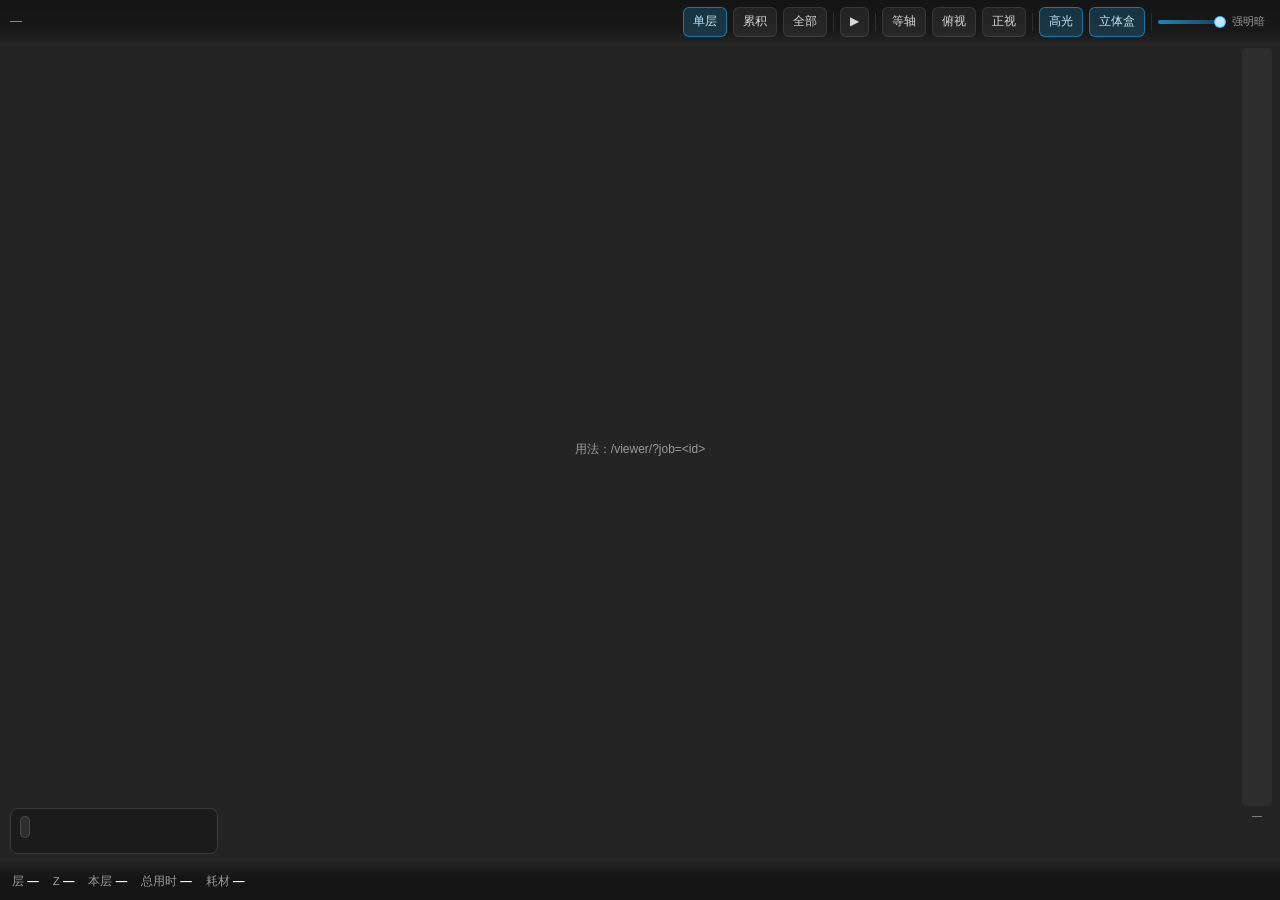
<file: slicer-node/viewer/index.html>
<!doctype html>
<html lang="zh">
<head>
<meta charset="utf-8">
<meta name="viewport" content="width=device-width,initial-scale=1,viewport-fit=cover">
<title>Voron · 预览</title>
<link rel="icon" href="data:image/svg+xml,%3Csvg xmlns='http://www.w3.org/2000/svg' viewBox='0 0 32 32'%3E%3Crect width='32' height='32' rx='7' fill='%23242424'/%3E%3Cpath d='M8 22h16M8 16h16M8 10h16' stroke='%23ff7d38' stroke-width='3'/%3E%3C/svg%3E">
<style>
  :root {
    color-scheme: dark;
    --bg: #242424;
    --panel: rgba(28, 28, 28, .92);
    --line: #3a3a3a;
    --text: #e6e6e6;
    --dim: #9a9a9a;
    --accent: #23a9f2;
  }
  * { box-sizing: border-box; -webkit-tap-highlight-color: transparent; }
  html, body {
    margin: 0; height: 100%; overflow: hidden; background: var(--bg);
    color: var(--text); -webkit-user-select: none; user-select: none;
    font: 12px/1.45 -apple-system, BlinkMacSystemFont, "PingFang SC",
          "Noto Sans CJK SC", "Segoe UI", sans-serif;
    touch-action: none;
  }
  canvas#gl { display: block; width: 100%; height: 100%; }

  /* ---------- 顶栏 ---------- */
  #topbar {
    position: fixed; top: 0; left: 0; right: 0; height: 44px;
    display: flex; align-items: center; gap: 6px; padding: 0 10px;
    background: linear-gradient(rgba(20,20,20,.96), rgba(20,20,20,.72) 70%, transparent);
    z-index: 10;
  }
  #title { font-size: 12px; color: var(--dim); margin-right: auto;
    white-space: nowrap; overflow: hidden; text-overflow: ellipsis; }
  .btn {
    background: rgba(255,255,255,.06); border: 1px solid rgba(255,255,255,.09);
    color: #d8d8d8; border-radius: 6px; padding: 5px 9px; font: inherit;
    cursor: pointer; white-space: nowrap; transition: background .12s;
  }
  .btn:active { background: rgba(255,255,255,.14); }
  .btn.on { background: rgba(35,169,242,.20); border-color: rgba(35,169,242,.55);
    color: #bfe6ff; }
  .sep { width: 1px; height: 18px; background: rgba(255,255,255,.10); }
  /* 明暗三档滑杆 */
  #shade {
    -webkit-appearance: none; appearance: none; width: 68px; height: 18px;
    background: transparent; margin: 0; cursor: pointer;
  }
  #shade::-webkit-slider-runnable-track {
    height: 4px; border-radius: 2px;
    background: linear-gradient(90deg, rgba(35,169,242,.75), rgba(35,169,242,.25));
  }
  #shade::-webkit-slider-thumb {
    -webkit-appearance: none; width: 12px; height: 12px; margin-top: -4px;
    border-radius: 50%; background: #bfe6ff; border: 1px solid rgba(35,169,242,.8);
  }
  #shade::-moz-range-track {
    height: 4px; border-radius: 2px;
    background: linear-gradient(90deg, rgba(35,169,242,.75), rgba(35,169,242,.25));
  }
  #shade::-moz-range-thumb {
    width: 11px; height: 11px; border-radius: 50%; background: #bfe6ff;
    border: 1px solid rgba(35,169,242,.8);
  }
  #shadetag { font-size: 10.5px; color: var(--dim); min-width: 38px; }
  @media (max-width: 460px) { #shade { width: 52px; } #shadetag { display: none; } }

  /* ---------- 右侧层滑块 ---------- */
  #layercol {
    position: fixed; top: 48px; bottom: 74px; right: 0; width: 46px;
    z-index: 9; display: flex; flex-direction: column; align-items: center;
    touch-action: none;
  }
  #layercol canvas { width: 30px; flex: 1; border-radius: 4px;
    background: rgba(255,255,255,.045); cursor: ns-resize; }
  #layerz { font-size: 10px; color: var(--dim); padding: 3px 0; font-variant-numeric: tabular-nums; }

  /* ---------- 图例 ---------- */
  #legend {
    position: fixed; left: 10px; bottom: 46px; z-index: 9; min-width: 208px;
    background: var(--panel); border: 1px solid var(--line); border-radius: 8px;
    padding: 7px 9px 6px; backdrop-filter: blur(8px); font-size: 11px;
  }
  #legend .lg-head { display: flex; align-items: center; gap: 6px;
    color: var(--dim); margin-bottom: 5px; cursor: pointer; font-size: 10.5px;
    letter-spacing: .04em; }
  #legend .lg-head b { color: var(--text); font-weight: 500; letter-spacing: 0; }
  #legend table { border-collapse: collapse; width: 100%; font-variant-numeric: tabular-nums; }
  #legend td { padding: 1.5px 0; white-space: nowrap; }
  #legend td.n { text-align: right; color: var(--dim); padding-left: 10px; }
  #legend tr.row { cursor: pointer; }
  #legend tr.row.off { opacity: .32; }
  #legend tr.row.off .sw span { opacity: .3; }
  #legend .sw { display: inline-block; width: 9px; height: 9px; border-radius: 2px;
    margin-right: 6px; vertical-align: -1px; }
  #legend.collapsed table { display: none; }
  /* 着色依据选择器 */
  #scheme {
    background: rgba(255,255,255,.08); color: #e8e8e8;
    border: 1px solid rgba(255,255,255,.14); border-radius: 5px;
    font: inherit; font-size: 11px; padding: 2px 4px; max-width: 132px;
    -webkit-appearance: none; appearance: none;
  }
  #scheme:focus { outline: 1px solid rgba(35,169,242,.6); }
  /* 连续量的渐变色带（竖条，跟 OrcaSlicer 的图例一样） */
  #lgbar { display: none; gap: 8px; align-items: stretch; padding: 2px 0 1px; }
  #lgbar.on { display: flex; }
  #lgbar .ramp { width: 14px; height: 86px; border-radius: 3px;
    border: 1px solid rgba(255,255,255,.12); }
  #lgbar .ticks { display: flex; flex-direction: column; justify-content: space-between;
    height: 86px; font-size: 10px; color: var(--dim);
    font-variant-numeric: tabular-nums; line-height: 1.1; }
  #lgbar .ticks em { color: var(--text); font-style: normal; }
  #lgbar .note { font-size: 10px; color: var(--dim); line-height: 1.5; max-width: 132px; }
  #lgnote { font-size: 9.5px; color: var(--dim); line-height: 1.45; margin-top: 4px;
    max-width: 210px; }

  /* ---------- 底栏 ---------- */
  #bottombar {
    position: fixed; left: 0; right: 0; bottom: 0; height: 38px; z-index: 9;
    display: flex; align-items: center; gap: 14px; padding: 0 12px;
    background: linear-gradient(transparent, rgba(20,20,20,.94) 40%);
    font-variant-numeric: tabular-nums; color: #cfcfcf; font-size: 11.5px;
    overflow: hidden; white-space: nowrap;
  }
  #bottombar b { color: #fff; font-weight: 600; }
  #bottombar .k { color: var(--dim); }

  #hint {
    position: fixed; left: 50%; top: 50%; transform: translate(-50%,-50%);
    text-align: center; color: var(--dim); font-size: 12px; line-height: 1.8;
    z-index: 20; pointer-events: none;
  }
  #hint input { pointer-events: auto; }
  #toast {
    position: fixed; left: 50%; bottom: 52px; transform: translateX(-50%);
    background: rgba(200,60,60,.92); color: #fff; padding: 7px 12px;
    border-radius: 7px; font-size: 12px; opacity: 0; transition: opacity .25s;
    z-index: 30; pointer-events: none; max-width: 80%;
  }
  #toast.show { opacity: 1; }
  @media (max-width: 460px) {
    #legend { min-width: 176px; font-size: 10.5px; }
    #bottombar { gap: 10px; font-size: 10.5px; }
    #title { display: none; }
  }
</style>
</head>
<body>
<canvas id="gl"></canvas>

<div id="topbar">
  <span id="title">—</span>
  <button class="btn on" data-mode="single">单层</button>
  <button class="btn" data-mode="accum">累积</button>
  <button class="btn" data-mode="all">全部</button>
  <span class="sep"></span>
  <button class="btn" id="play">▶</button>
  <span class="sep"></span>
  <button class="btn" data-view="iso">等轴</button>
  <button class="btn" data-view="top">俯视</button>
  <button class="btn" data-view="front">正视</button>
  <span class="sep"></span>
  <button class="btn on" id="btn3d" title="高光开关">高光</button>
  <button class="btn" id="btneng" title="渲染引擎：立体盒 / 兼容模式（显示异常时切换）">立体盒</button>
  <span class="sep"></span>
  <input id="shade" type="range" min="0" max="2" step="1" value="1"
         title="明暗强度：平涂 / 标准 / 强明暗">
  <span id="shadetag">标准</span>
</div>

<div id="layercol">
  <canvas id="layerslider"></canvas>
  <div id="layerz">—</div>
</div>

<div id="legend">
  <div class="lg-head" id="lghead">
    <select id="scheme" title="着色依据"></select>
    <span id="lgsum" style="margin-left:auto"></span></div>
  <table id="lgtbl"></table>
  <div id="lgbar"></div>
  <div id="lgnote"></div>
</div>

<div id="bottombar">
  <span><span class="k">层</span> <b id="bLayer">—</b></span>
  <span><span class="k">Z</span> <b id="bZ">—</b></span>
  <span><span class="k">本层</span> <b id="bLT">—</b></span>
  <span><span class="k">总用时</span> <b id="bT">—</b></span>
  <span><span class="k">耗材</span> <b id="bF">—</b></span>
</div>

<div id="hint">等待任务…</div>
<div id="toast"></div>

<script>
"use strict";

/* ========================================================================
   配色：直接取自 OrcaSlicer（libvgcode DEFAULT_EXTRUSION_ROLES_COLORS）
   ======================================================================== */
/* 逐项取自 libvgcode ViewerImpl.cpp 的 DEFAULT_EXTRUSION_ROLES_COLORS。
   之前 15 项里有 7 项和官方不一致（悬垂墙、底面、内部桥接、支撑界面、
   缝隙填充、裙边、自定义），这次全部对齐 —— 预览里同一种走线类型
   会和 OrcaSlicer 里看到的是同一个颜色。 */
const ROLE_COLORS = [
  [255, 125, 56],   // 0  外墙     ExternalPerimeter
  [255, 230, 77],   // 1  内墙     Perimeter
  [31, 31, 255],    // 2  悬垂墙   OverhangPerimeter
  [176, 48, 41],    // 3  稀疏填充 InternalInfill
  [150, 84, 204],   // 4  实心填充 SolidInfill
  [240, 64, 64],    // 5  顶面     TopSolidInfill
  [102, 92, 199],   // 6  底面     BottomSurface
  [77, 128, 186],   // 7  桥接     BridgeInfill
  [77, 128, 186],   // 8  内部桥接 InternalBridgeInfill（官方与桥接同色）
  [0, 255, 0],      // 9  支撑     SupportMaterial
  [0, 128, 0],      // 10 支撑界面 SupportMaterialInterface
  [255, 255, 255],  // 11 缝隙填充 GapFill
  [0, 135, 110],    // 12 裙边     Skirt
  [94, 209, 148],   // 13 自定义   Custom
  [230, 179, 179],  // 14 其他     None
];
const C_GRID = [58, 58, 58];
const C_BORDER = [96, 96, 96];
const C_AXIS_X = [176, 74, 74];
const C_AXIS_Y = [92, 152, 92];
const PALETTE = [...ROLE_COLORS, C_GRID, C_BORDER, C_AXIS_X, C_AXIS_Y];
const T_GRID = 15, T_BORDER = 16, T_AXX = 17, T_AXY = 18;

/* 属性着色：分类（≤6 个取值）用离散色，连续值用光谱渐变 */
const CAT_COLORS = [
  [77, 128, 186], [255, 176, 56], [91, 200, 91], [220, 92, 140],
  [150, 84, 204], [72, 201, 201], [230, 222, 90], [192, 192, 192],
];
const RAMP_STOPS = [
  [49, 54, 149], [69, 117, 180], [116, 173, 209], [171, 217, 233],
  [224, 243, 248], [255, 255, 191], [254, 224, 144], [253, 174, 97],
  [244, 109, 67], [215, 48, 39], [165, 0, 38],
];
function rampColor(t) {
  t = Math.max(0, Math.min(1, t)) * (RAMP_STOPS.length - 1);
  const i = Math.min(RAMP_STOPS.length - 2, Math.floor(t));
  const f = t - i, a = RAMP_STOPS[i], b = RAMP_STOPS[i + 1];
  return [a[0] + (b[0] - a[0]) * f, a[1] + (b[1] - a[1]) * f, a[2] + (b[2] - a[2]) * f];
}
function rgbCss(c) { return `rgb(${Math.round(c[0])},${Math.round(c[1])},${Math.round(c[2])})`; }
/* 全模型只有一个取值时用的中性色（别和分类色撞车，否则会被误读成某一档） */
const FLAT_COLOR = [146, 164, 194];

/* 着色依据：k = index["attrs"] 里的列号 */
const SCHEMES = [
  { id: "type", label: "走线类型", kind: "type", note: "按 ;TYPE: 角色，点击图例可隐藏" },
  { id: "tool", label: "挤出机", k: 0, unit: "", fmt: v => "T" + v,
    note: "T0/T1 与 M104 T" },
  { id: "speed", label: "速度", k: 1, unit: "mm/s", fmt: v => v.toFixed(0),
    note: "逐段 G1 F ÷ 60：指令上限。机器实际跑多快看「实际速度」" },
  { id: "fan", label: "风扇", k: 2, unit: "%", fmt: v => v.toFixed(0),
    note: "M106 S ÷ 255" },
  { id: "temp", label: "喷嘴温度", k: 3, unit: "°C", fmt: v => v.toFixed(0),
    note: "M104/M109，缺省取耗材温度" },
  { id: "accel", label: "加速度", k: 4, unit: "mm/s²", fmt: v => v.toFixed(0),
    note: "M204 S / SET_VELOCITY_LIMIT ACCEL" },
  { id: "jerk", label: "抖动", k: 5, unit: "mm/s", fmt: v => v.toFixed(1),
    note: "M205 J / SQUARE_CORNER_VELOCITY" },
  { id: "vact", label: "实际速度", kind: "vact", unit: "mm/s", fmt: v => v.toFixed(0),
    note: "Klipper lookahead 回放：转角/折返降到 square_corner_velocity，长直段才冲到指令速度" },
  { id: "aeff", label: "实际加速度", kind: "aeff", unit: "mm/s²", fmt: v => v.toFixed(0),
    note: "|v₂²−v₁²| ÷ 2L：≈0 是匀速段，接近机器加速度说明这段正在加速/减速" },
];

const cv = document.getElementById("gl");
/* preserveDrawingBuffer 默认关闭（省显存、合成更快）。
   加 ?capture=1 打开它，专门给自动化测试用 —— 否则 headless 下
   readPixels / screenshot / toDataURL 只能读回全黑，无法验证渲染结果
   （踩过：draw call 明明发生了 482 次，读回来还是黑的）。 */
const CAPTURE = /(?:^|[?&])capture=1(?:&|$)/.test(location.search);
/* 强制走旧圆管路径（?nobox=1）：立体盒在某些设备上若出问题，
   这个开关能立刻验证是不是几何路径的锅，不必改代码重发版。 */
const NO_BOX = /(?:^|[?&])nobox=1(?:&|$)/.test(location.search);
const gl = cv.getContext("webgl2", { antialias: true, alpha: false,
  depth: true, powerPreference: "high-performance",
  preserveDrawingBuffer: CAPTURE });
const hintEl = document.getElementById("hint");
try { window.__glver = gl.getParameter(gl.VERSION); } catch (e) { window.__glver = "?"; }

/* ---------------------------------------------------------------- 矩阵 */
const M4 = {
  perspective(fovy, asp, n, f) {
    const t = 1 / Math.tan(fovy / 2), d = 1 / (n - f);
    return new Float32Array([t / asp, 0, 0, 0, 0, t, 0, 0, 0, 0, (f + n) * d, -1, 0, 0, 2 * f * n * d, 0]);
  },
  mul(a, b) {
    const o = new Float32Array(16);
    for (let i = 0; i < 4; i++) for (let j = 0; j < 4; j++) {
      let s = 0;
      for (let k = 0; k < 4; k++) s += a[k * 4 + j] * b[i * 4 + k];
      o[i * 4 + j] = s;
    }
    return o;
  },
  lookAt(eye, at, up) {
    let zx = eye[0] - at[0], zy = eye[1] - at[1], zz = eye[2] - at[2];
    let l = Math.hypot(zx, zy, zz) || 1; zx /= l; zy /= l; zz /= l;
    let xx = up[1] * zz - up[2] * zy, xy = up[2] * zx - up[0] * zz, xz = up[0] * zy - up[1] * zx;
    l = Math.hypot(xx, xy, xz) || 1; xx /= l; xy /= l; xz /= l;
    const yx = zy * xz - zz * xy, yy = zz * xx - zx * xz, yz = zx * xy - zy * xx;
    return new Float32Array([
      xx, yx, zx, 0, xy, yy, zy, 0, xz, yz, zz, 0,
      -(xx * eye[0] + xy * eye[1] + xz * eye[2]),
      -(yx * eye[0] + yy * eye[1] + yz * eye[2]),
      -(zx * eye[0] + zy * eye[1] + zz * eye[2]), 1]);
  }
};
/* ---------------------------------------------------------------- 着色器 */
/* 参考 OrcaSlicer 的 GCodeViewer 思路（src/slic3r/GUI/GCodeViewer.cpp）：
   1) 走线几何一次性上传成静态顶点缓冲，每一帧只改「画哪一段」，
      不做逐层 buffer 上传、不逐层重设 uniform —— 这是 Orca 预览流畅的根本；
   2) 每段的颜色（按类型的调色板 / 按速度等属性的渐变）在着色器里取，
      颜色是顶点属性而不是逐个 draw call 的 uniform；
   3) 预览是不透明的：层与层之间用配色区分，不用 alpha 混合。半透明 +
      深度写入会让同一面被叠加多次、绘制顺序一变颜色就变，这正是
      以前「透明度忽深忽浅 / 面闪」的来源；
   4) 层的可见性靠 z 判断（单层 / 累积 / 全部），不再是逐层 draw。

   与 Orca 的差别：本预览每段的数据来自服务端预先算好的定长记录
   （20 字节/段：x0 y0 x1 y1 | type | area | attr），所以整份文件就是
   一条可以直接当实例属性用的流，连 CPU 侧重组都不需要。 */

const FOVY = Math.PI / 5;         // 与 draw() 里的 perspective 保持一致
const BG = [0.141, 0.141, 0.141];
const WIDTH_SCALE = 1.15;         // 线宽 = 截面积/层高 × 该系数（搭接余量，防漏缝）
const LINE_MM = 0.45;             // 没有面积数据时的兜底线宽
/* 最细线宽（CSS 像素，半宽）。0.60 → 整条线 1.2 CSS px。
   以前这里写的是「设备像素」，但在 dpr=2 的手机上 0.6 设备像素半宽
   只有 0.6 CSS px，光栅器经常把远处的线直接漏掉 —— 用户看到的
   「远处走线宽度变 0」就是这个。现在按 CSS 像素给足 1.2 px，
   再乘 dpr 换成设备像素，任何屏幕上都不会细到消失。 */
const MIN_HALF_PX = 0.60;         // CSS 像素半宽 → 整线 1.2 CSS px
const MITER_LIMIT = 3.0;          // 斜接长度上限（单位 = 半线宽），再尖的角就削平
const JOINT_LEN_FRAC = 0.45;      // 角点沿段方向最多伸到段长的这个比例（>0.5 会翻领结）
const MAX_HALF_PX = 400.0;        // 基本不封顶：线宽必须跟着缩放走，放大才不会出现层间缝
const CAPS_MIN_PX = 4.5;          // 宽度够粗才画球冠端帽
/* 体积管的三角形预算按「当前视图真正要画的段数」算，不是整份文件的段数：
   单层/累积模式只看几层，几十万段的任务照样能用管；只有「全部」才是全量。 */
/* 设备能力系数：低端机（内存小 / 高 DPR）自动收紧预算，避免为了画质
   把帧率压垮。navigator.deviceMemory 拿不到时按中端（1.0）算。
   实测缩放过程里 caps 模式最多约 470 万顶点，中高端手机没问题，
   但 2GB 内存的机器需要早点退回 thin。 */
const DEVICE_FACTOR = (() => {
  let f = 1;
  const mem = +(navigator.deviceMemory || 0);
  if (mem && mem <= 2) f = 0.35;
  else if (mem && mem <= 3) f = 0.6;
  const dprNow = Math.min(devicePixelRatio || 1, 2);
  if (dprNow >= 2) f *= 0.8;          // 高 DPR 着色量翻倍
  return Math.max(0.25, Math.min(1, f));
})();
const CAPS_SEG_BUDGET = Math.round(200000 * DEVICE_FACTOR);   // caps 48 三角/段
const TUBE_SEG_BUDGET = Math.round(1600000 * DEVICE_FACTOR);  // thin 16 三角/段
/* 运行时可变预算（掉帧会自动收紧，见 noteFrameCost） */
let capBudget = CAPS_SEG_BUDGET, tubeBudget = TUBE_SEG_BUDGET;

const GLSL_HEAD = `#version 300 es
precision highp float;
precision highp sampler2D;

in vec2 aStart;       // 每段：起点 xy（实例属性）
in vec2 aEnd;         // 每段：终点 xy
in float aZ;          // 每段：所属层的高度 z
in float aType;       // 每段：走线类型 0..14
in float aArea;       // 每段：挤出截面积 / uAreaStep
in float aAttr;       // 每段：attrs 表行号（着色依据用）
in float aVact;       // 每段：Klipper 限速后的真实速度 ×100（mm/s）
in float aAeff;       // 每段：段内有效加速度 mm/s²

uniform mat4 uVP;
uniform vec2 uViewport;     // 半屏像素尺寸，用来把毫米换成像素
uniform float uProj;        // (H/2)/tan(fov/2)
uniform float uLayerH;      // 当前层高，把截面积换算成线宽
uniform float uAreaOn;      // 0 = 没有截面积数据（旧任务/底板）
uniform float uAreaStep;
uniform float uWidthScale;
uniform float uMinHalfPx;
uniform float uMaxHalfPx;
uniform vec3 uColors[20];   // 类型调色板（含底板网格用的几个）
uniform int uColorMode;     // 0 = 按类型, 1 = 属性表, 2 = 真实速度, 3 = 真实加速度
uniform sampler2D uRowColor;
uniform vec2 uVRange;       // 连续量（速度/加速度）的取值范围
uniform int uRowCount;      // uRowColor 的行数（渐变表）
uniform int uMode;          // 0 = 单层, 1 = 累积, 2 = 全部
uniform float uZCur;
uniform float uZBot;
uniform int uHiddenMask;    // 按类型隐藏的位掩码
uniform vec3 uBg;
uniform float uShade;       // 1 = 给屏幕线加横截面明暗（底板网格为 0）

out vec3 vColor;
out float vFade;

/* 层可见性 + 淡出。淡出是「向底色混合」而不是 alpha：
   结果与绘制顺序无关，重叠处不会叠加出深浅不一的斑块。 */
float layer_fade(float z) {
  float h = max(uLayerH, 0.04);
  if (uMode == 2) return 1.0;
  if (uMode == 1) {
    /* 累积模式：当前层以上的不画，往下的层层变暗。
       坑：停在最底层时 uZCur == uZBot，分母被 max(...,0.05) 夹成 0.05，
       分子又恒为 0 —— 整片走线只剩 0.22 的暗色，比单层模式还暗，
       看上去就是「切到累积反而更空了」。
       这里改成：跨度太小时直接给满亮度（只有一层时就是它本身最亮）。 */
    if (z > uZCur + 0.6 * h) return 0.0;
    float span = uZCur - uZBot;
    if (span < 0.05) return 1.0;
    return 0.22 + 0.78 * clamp((z - uZBot) / span, 0.0, 1.0);
  }
  float d = (uZCur - z) / h;          // 0 = 当前层，1 = 下一层
  if (d < -0.5) return 0.0;
  if (d <= 0.6) return 1.0;
  if (d > 2.4) return 0.0;            // 只留当前层 + 下面两层做参考
  return 1.0 - 0.30 * d;
}

bool type_hidden(float t) {
  int i = int(t + 0.5);
  return i >= 0 && i < 31 && ((uHiddenMask >> i) & 1) == 1;
}

vec3 seg_color(float t) {
  if (uColorMode == 2 || uColorMode == 3) {
    // 连续量：真实速度/加速度 → 渐变表的一行
    float v = (uColorMode == 2) ? aVact * 0.01 : aAeff;
    float k = (v - uVRange.x) / max(uVRange.y - uVRange.x, 1e-3);
    int row = int(clamp(k, 0.0, 1.0) * float(uRowCount - 1) + 0.5);
    return texelFetch(uRowColor, ivec2(row, 0), 0).rgb;
  }
  if (uColorMode == 1) return texelFetch(uRowColor, ivec2(int(aAttr + 0.5), 0), 0).rgb;
  return uColors[int(t + 0.5)];
}

/* 线宽 = 截面积 / 层高（× 搭接余量）。areaq 传 0 以外的值时用邻段的截面积，
   用来在拐点上和邻段「谈妥」一个共同线宽 —— 见 main() 里的 wStart / wEnd。 */
float width_of(float areaq) {
  return uAreaOn > 0.5
    ? clamp(areaq * uAreaStep / max(uLayerH, 0.02) * uWidthScale, 0.10, 1.60)
    : 0.45;
}

float line_width() { return width_of(aArea); }

`;

/* 屏幕空间粗线：每段一个实例化的四边形（6 顶点），近/远景都在用 */
const VS_FLAT = GLSL_HEAD + `
in vec2 aCorner;      // (沿线 0..1, 法向 -1..1)
/* 拐点角点偏移（mm，世界 XY）——CPU 侧算好，两侧共用同一个向量：
     aNbP = (上一拐点: side +1 的偏移 xy, side −1 的偏移 xy)
     aNbN = (下一拐点: 同上)
   全零 = 这个端点没有相邻段，退回方头端帽。

   为什么不在着色器里算斜接：斜接长度 = hw/cos(θ/2)，碎段（弧上 0.05~0.2 mm
   的锯齿）上它会超过段长本身，四边形翻成「领结」—— 就是用户看到的
   「端点两头交叉重叠」；要截断得知道两段的长度，而截断量必须两边一模一样，
   否则角点又错开半个线宽 —— 就是用户看到的「短线段断开」。
   放到 CPU 侧一次算清、两侧读到同一个向量，两个毛病一起消掉：
   角点在屏幕上是同一个点，没有缝，也没有画两遍的那块。 */
in vec4 aNbP;
in vec4 aNbN;
uniform float uJoin;  // 1 = 用上面的拐点偏移，0 = 一律方头端帽（底板网格）
out float vSide;
out float vEdgeK;     // 这段有多粗：太细就不做「中间亮两侧暗」，否则看着像断续的斑马纹

vec2 scr(vec4 c) { return c.xy / max(abs(c.w), 1e-4) * uViewport; }

void main() {
  float fade = layer_fade(aZ);
  vSide = aCorner.y;
  if (fade <= 0.0 || type_hidden(aType)) {   // 整段退化 → 光栅化阶段直接丢弃
    vColor = vec3(0.0); vFade = 0.0; vEdgeK = 0.0;
    gl_Position = vec4(2.0, 2.0, 2.0, 1.0);
    return;
  }
  vFade = fade;
  vColor = seg_color(aType);
  vec4 p0 = uVP * vec4(aStart, aZ, 1.0);
  vec4 p1 = uVP * vec4(aEnd, aZ, 1.0);
  vec2 s0 = scr(p0);
  vec2 s1 = scr(p1);
  vec2 d = s1 - s0;
  float len = length(d);
  vec2 dir = len > 1e-5 ? d / len : vec2(0.0, 1.0);
  vec2 nrm = vec2(-dir.y, dir.x);
  bool atStart = aCorner.x < 0.5;
  /* 线宽 = 物理挤出宽度 × 当前缩放（pxPerMm），只留一个极小的像素保底。
     以前钳在 [0.8, 4.5] px：放大到一定程度线不再变粗，而相邻走线的间距
     还在变大，于是出现「层间缝隙」；缩小到一定程度线又比间距粗，
     叠在一起就成了「挤压」。钳位放开后就与几何严格同步。 */
  float hw = clamp(0.5 * line_width() * (uProj / max(abs(atStart ? p0.w : p1.w), 1e-4)),
                   uMinHalfPx, uMaxHalfPx);
  vEdgeK = clamp((hw - 0.6) / 1.6, 0.0, 1.0);
  /* 兜底：方头端帽。层首层尾、跳转、数据还没下完时用它，单段也不缺口。 */
  vec2 off = nrm * (aCorner.y * hw) + dir * ((atStart ? -1.0 : 1.0) * hw);
  if (uJoin > 0.5) {
    vec4 nb = atStart ? aNbP : aNbN;
    vec2 ow = aCorner.y > 0.0 ? nb.xy : nb.zw;
    if (dot(ow, ow) > 1e-10) {
      /* mm → 视口单位，用的比例和 hw 完全一样（uProj / w），所以拐点
         偏移和线宽是同一套尺度；再按顶点 w 折回裁剪空间。 */
      off = ow * (uProj / max(abs(atStart ? p0.w : p1.w), 1e-4));
    }
  }
  vec4 pc = atStart ? p0 : p1;
  pc.xy += off / uViewport * pc.w;
  gl_Position = pc;
}`;

/* 折线（Polyline）渲染：顶点就是折线上的角点，几何在 CPU 侧按折线一次算好，
   shader 只做投影。和上面那条「每段一个实例化四边形」的路径二选一：
   详见 buildRibbons() 里的说明。 */
const VS_RIBBON = GLSL_HEAD + `
in vec4 aRib;     // x, y, z, 本段切线的角度（弧度，世界 XY 平面内）
in float aHw;     // ±半线宽（mm；符号 = 横截面的哪一侧）
in float aNbrt;   // 拐点另一侧那段的切线角度（没有相邻段时 = 本段切线）
out float vSide;
out float vEdgeK;

/* 把「世界 XY 里的一个方向」投到屏幕上，只留方向（长度丢掉）。
   点距取 0.05 mm：只影响方向精度，不影响线宽。 */
vec2 scrDir(vec4 pc, float ang) {
  vec2 d = vec2(cos(ang), sin(ang));
  vec4 p2 = uVP * vec4(aRib.xy + d * 0.05, aRib.z, 1.0);
  vec2 v = p2.xy / max(abs(p2.w), 1e-4) - pc.xy / max(abs(pc.w), 1e-4);
  float l = length(v);
  return l > 1e-9 ? v / l : vec2(0.0);
}

void main() {
  float side = aHw < 0.0 ? -1.0 : 1.0;
  float hw = abs(aHw);
  float fade = layer_fade(aRib.z);
  if (fade <= 0.0 || type_hidden(aType)) {      // 整段退化 → 光栅化阶段丢弃
    vColor = vec3(0.0); vFade = 0.0; vSide = 0.0; vEdgeK = 0.0;
    gl_Position = vec4(2.0, 2.0, 2.0, 1.0);
    return;
  }
  vFade = fade;
  vColor = seg_color(aType);
  vSide = side;
  vec4 pc = uVP * vec4(aRib.xy, aRib.z, 1.0);
  /* 线宽在**屏幕空间**展开：每个顶点离中心线的距离严格等于「物理线宽 ×
     当前缩放」的像素数，和镜头角度无关 —— 透视不再把远端拉细，缩放不变形。

     展开方向：**本段切线在屏幕上的法线**，而不是「物理法线投影」。
     以前用的是后者，毛病出在掠射角：平视看一面墙时，走线的物理法线几乎
     垂直镜头，它的屏幕投影会缩成一条**沿着走线方向**的线 —— 带宽全摊到
     了线的长度方向上，竖向几乎没有面积，于是整面墙变成一根根细如发丝的
     横线（放大后层间还露出缝）。改用「投影后切线的法线」以后，任何角度
     下带宽都垂直于走线本身，平视、俯视、侧看都一样粗。

     拐点无缝：每个角点存**本段切线 + 另一侧那段切线**两个角度，两侧都
     把这两条屏幕法线加起来取平均（p1 + p2 这个和与顺序无关），所以拐点
     前后两段算出的展开方向是同一个方向 → 角点仍是同一个屏幕点，
     既不缺口也不重叠。 */
  vec2 t1 = scrDir(pc, aRib.w);
  vec2 t2 = scrDir(pc, aNbrt);
  vec2 p1 = vec2(-t1.y, t1.x);
  vec2 p2 = dot(t2, t2) > 1e-12 ? vec2(-t2.y, t2.x) : p1;
  vec2 sum = p1 + p2;
  /* 1) 正常拐点：两条屏幕法线的平分线（和与顺序无关 → 拐点两侧同一个方向）
     2) 180° 折返/一条切线投影成点：平分线退化成零 → 退回单侧法线；
        带子是左右对称的，方向取反覆盖的区域一样，不会开口。
     3) 都退化成零：兜底屏幕竖直，绝不让 normalize(0) 把整段吞掉。 */
  vec2 dir = dot(sum, sum) > 1e-8 ? normalize(sum)
           : (dot(p1, p1) > 1e-12 ? normalize(p1)
           : (dot(p2, p2) > 1e-12 ? normalize(p2) : vec2(0.0, 1.0)));
  /* 透视正确的线宽：hw(物理半宽 mm) × 投影比例 ÷ 深度，远处自然变细 ——
     这正是「近大远小」，是真实透视，不是缺陷。

     但下限必须跟着设备像素走。以前这里写死 0.6（设备像素的半宽），
     在 dpr=3 的手机上等于 0.2 CSS 像素，光栅器直接漏掉这段 ——
     表现就是「远处走线宽度变 0」。改用 uMinHalfPx（= MIN_HALF_PX × dpr），
     保证任何 dpr 下都有约 1.2 个 CSS 像素宽，至少能看见一条线。 */
  /* uMinHalfPx 传入的已经是「半宽（设备像素）」= MIN_HALF_PX × dpr，
     这里直接用，不要再乘 0.5 —— 否则 1.2 CSS px 的下限会被削回 0.6。 */
  float minHalf = uMinHalfPx;
  float hwPx = clamp(hw * (uProj / max(abs(pc.w), 1e-4)), minHalf, uMaxHalfPx);
  vEdgeK = clamp((hwPx - minHalf) / 1.6, 0.0, 1.0);
  gl_Position = vec4(pc.xy + dir * (side * hwPx / uViewport) * pc.w, pc.z, pc.w);
}`;

const FS_LINE = `#version 300 es
precision highp float;
in vec3 vColor;
in float vFade;
in float vSide;
in float vEdgeK;
uniform vec3 uBg;
uniform float uShade;
uniform float uEdge;      // 横截面边缘压暗系数（明暗档位）
out vec4 o;
void main() {
  if (vFade <= 0.0) discard;
  // 细线兜底几何也给一点横截面明暗（中间亮、两侧暗），
  // 否则整条线是一块纯色，叠在一起就没有层次，看着「糊」。
  // 但线只有两三像素粗时，这层明暗会变成一条条断开的深色边，
  // 反而不连续 —— 所以按线宽淡入（vEdgeK）。
  float k = mix(1.0, uEdge + (1.0 - uEdge) * (1.0 - vSide * vSide), uShade * vEdgeK);
  o = vec4(mix(uBg, min(vColor * k, vec3(1.0)), vFade), 1.0);   // 恒不透明
}`;


/* ---------------------------------------------------------------- 官方立体盒（纹理版）
   移植 OrcaSlicer src/libvgcode/src/Shaders.hpp 的 Segments_Vertex_Shader。

   为什么用纹理而不是实例属性：
   官方用 buffer texture（glsl 的 samplerBuffer + texelFetch）传实例数据，
   顶点属性只有「角点下标」一个。WebGL2 不支持 samplerBuffer
   （保留字，编译不过），所以换成 **RGBA32F 的 2D float texture** +
   texelFetch —— 语义完全等价，也是 WebGL2 里传大量数据最干净的方式。

   顺带解决了此前立体盒"画面全空"的根本原因：
   那一版沿用「实例属性 + vertexAttribDivisor」，而 bindSeg() 每帧都要
   gl.bindBuffer(ARRAY_BUFFER)/vertexAttribPointer 设实例属性，这些状态
   和角点下标属性共用同一套 VAO 状态，互相覆盖 —— 角点全乱，整片走线
   消失。改用纹理后，实例数据完全不走顶点属性，冲突不复存在。

   数据布局（每段占 3 个 texel，RGBA32F）：
      texel i*3+0 : (x0, y0, z, layerHeight)
      texel i*3+1 : (x1, y1, width, type)
      texel i*3+2 : (attr, vact, aeff, 备用)
   width 由 CPU 侧按官方公式预先算好（截面积 ÷ 层高）。 */
const BOX_TEX_TEXELS_PER_SEG = 3;

const VS_BOX2 = GLSL_HEAD + `
/* 角点下标用 **float** 属性而不是 uint。
   立体盒在飞牛OS 的 Android WebView 上完全画不出来（兼容模式正常），
   而这条路径相对 ribbon 独有的东西只有三样：浮点纹理采样、
   vertexAttribIPointer、整数顶点属性。实测浮点纹理探针是通的，
   所以最可能就是「in uint + vertexAttribIPointer」这个组合 ——
   部分移动 GPU / 驱动对整数顶点属性的支持有坑。
   换成 float 属性再 int() 截断，语义完全一样，兼容性好得多。 */
in float aVertexId;                      // 0..7 角点下标（float 传输）
uniform sampler2D uSegTex;               // 每段 3 texel 的实例数据
uniform int uTexW;                       // 纹理宽度（texel）
uniform float uBoxH;                     // 盒子高度 = 层高

uniform vec3 uCam;                       // 相机位置（立体盒法线朝向要用）
/* 坐标还原：纹理里存的是归一化到 0..1 的坐标（配合 RGBA16F 的精度），
   这里乘回包围盒尺寸再加回原点。见 buildSegTex 里的说明。 */
uniform vec3 uNormOrigin;                // bbox 最小角
uniform vec3 uNormSpan;                  // bbox 三轴尺寸

/* 输出：GLSL_HEAD 已经声明了 vColor / vFade，这里补自己的几个 */
out vec3 vNrm;
out vec3 vWpos;
out float vZbot;
out float vZtop;

const vec3 UP = vec3(0.0, 0.0, 1.0);
const vec2 VSIGNS[16] = vec2[16](
  vec2(1.0, 0.0), vec2(0.0, 1.0), vec2(0.0, 0.0), vec2(0.0, -1.0),
  vec2(0.0, -1.0), vec2(1.0, 0.0), vec2(0.0, 1.0), vec2(0.0, 0.0),
  vec2(0.0, 1.0), vec2(-1.0, 0.0), vec2(0.0, 0.0), vec2(1.0, 0.0),
  vec2(1.0, 0.0), vec2(0.0, 1.0), vec2(-1.0, 0.0), vec2(0.0, 0.0)
);

uniform int uFirstSeg;                   // 本批实例在全局段数组里的起始下标

/* 按 texel 下标取数（不是段号！）。段号换算成 texel 的下标由调用方算。 */
vec4 texelAt(int texelIdx) {
  return texelFetch(uSegTex, ivec2(texelIdx % uTexW, texelIdx / uTexW), 0);
}

void main() {
  int vid = int(aVertexId + 0.5);          // float → int（四舍五入）
  /* 每段占 3 个连续 texel。以前这里的 texAt() 会把参数当「段号」再乘 3，
     于是 texAt(base+1) 取到的是**下一段的第一个 texel**（不是本段第 2 个），
     t1/t2 全部错位 —— 表现为越往上数据越乱、顶层盒子畸形、线宽忽粗忽细。
     现在统一先在 texel 空间里算出起点，再加 0/1/2。 */
  int base = (gl_InstanceID + uFirstSeg) * 3;
  vec4 t0 = texelAt(base);
  vec4 t1 = texelAt(base + 1);
  vec4 t2 = texelAt(base + 2);

  vec3 pos_a = t0.xyz * uNormSpan + uNormOrigin;   // 还原毫米坐标
  vec3 pos_b = vec3(t1.xy, t0.z) * uNormSpan + uNormOrigin;
  /* 半宽 = 挤出线宽 / 2。像素下限放在**算完 pos 之后**按当前顶点深度处理，
     这里先留世界值 —— 详见下面 hwPx 那一段的说明。 */
  float hw = 0.5 * t1.z;
  float ty = t1.w;
  float hh = 0.5 * max(t0.w, 0.02);      // 半高 = 层高 / 2
  float ang = t2.w;                      // 拐角角度（0 = 无拐角）

  float fade = layer_fade(pos_a.z);
  if (fade <= 0.0 || type_hidden(ty)) {
    vFade = 0.0; vColor = vec3(0.0); vNrm = vec3(0.0, 0.0, 1.0); vWpos = vec3(0.0);
    gl_Position = vec4(2.0, 2.0, 2.0, 1.0);
    return;
  }
  vFade = fade;
  vColor = seg_color(ty);

  int id = vid < 4 ? 0 : 1;
  vec3 endpoint = id == 0 ? pos_a : pos_b;
  vec3 line = pos_b - pos_a;
  float len = length(line);
  vec3 ld = len > 1e-4 ? line / len : vec3(1.0, 0.0, 0.0);
  vec3 right = abs(dot(ld, UP)) > 0.9
    ? normalize(cross(vec3(1.0, 0.0, 0.0), ld))
    : normalize(cross(ld, UP));
  vec3 up = normalize(cross(right, ld));

  /* 官方 FIX_TWISTING：判断「朝上还是朝侧」要用**离相机更近的那个端点**
     作为视线基准，而不是当前顶点所在的那个端点。用后者的话，一段线
     两端会各自朝向不同，盒子在两端之间发生扭转（twisting），
     长方盒会显示成扭曲的楔形。 */
  float d2a = dot(uCam - pos_a, uCam - pos_a);
  float d2b = dot(uCam - pos_b, uCam - pos_b);
  bool aCloser = d2a < d2b;
  vec3 closerPos = aCloser ? pos_a : pos_b;
  vec3 cvd = normalize(closerPos - uCam);
  /* 判据用的是 closer 端点的宽高（官方 closer_height_width_angle） */
  float chh = aCloser ? hh : hh;      // 同一段两端层高相同，这里等价，保留结构以便将来对齐
  vec3 diag = normalize(chh * up + hw * right);
  bool vertView =
    abs(dot(cvd, up)) / max(abs(dot(diag, up)), 1e-6) >
    abs(dot(cvd, right)) / max(abs(dot(diag, right)), 1e-6);
  vec2 signs = VSIGNS[vid + 8 * int(vertView)];
  float rs = sign(dot(-cvd, right));
  float us2 = sign(dot(-cvd, up));

  vec3 pos = endpoint + signs.x * rs * hw * right + signs.y * us2 * hh * up;

  /* ---- 屏幕像素下限 ----
     官方桌面预览一般全屏、模型占比大，0.45mm 的线总能占好几个像素。
     手机竖屏 + 缩小视图时，**远离镜头那一半**走线在屏幕上可能不到 1 个
     像素宽，光栅器会漏掉部分采样点 → 断成点状，而近端因为透视放大完好。

     关键：换算像素必须用**当前顶点自己的深度**（pc.w），不能用段另一端
     或段中点 —— 用错端点会让近端被误判成"太细"而放大、远端却不变，
     结果两端宽度不一致，拐角咬合也跟着错位。

     下限作用在世界半宽上（hw），并同步作用于端面尖角用的那个 hw，
     否则盒体侧壁变宽了、端面还是按原宽收口，接缝处会露缝。 */
  {
    vec4 pcNow = uVP * vec4(pos, 1.0);
    float depthNow = max(abs(pcNow.w), 1e-4);
    float hwPx = hw * uProj / depthNow;
    float minHalfPx = max(uMinHalfPx, 1.5);     // 至少 1.5 设备像素
    if (hwPx > 1e-9 && hwPx < minHalfPx) hw *= minHalfPx / hwPx;
  }

  /* 端面处理，严格按官方复制：
     有拐角（ang != 0）时，角点沿段方向伸 half_width*sin(|ang|/2)，
     再沿横截面方向偏 half_width*cos(|ang|/2) —— 这样两段在拐角处
     各自让出一半角度，严丝合缝地咬合，不重叠也不缺口。
     没有拐角时才是 POINTY_CAPS 的「沿段方向外伸一个半宽」。 */
  if (vid == 2 || vid == 7) {
    float sgn = (vid == 2) ? -1.0 : 1.0;
    if (abs(ang) > 1e-6) {
      pos += sgn * ld * hw * sin(abs(ang) * 0.5);
      pos += sign(ang) * right * hw * cos(abs(ang) * 0.5);
    } else {
      pos += sgn * ld * hw;
    }
  }

  /* gcode 的 Z 是层顶面，盒体下移半层高（官方 position[2] -= 0.5*height） */
  pos.z -= hh;

  vWpos = pos;
  vZbot = pos_a.z - t0.w;
  vZtop = t0.z;
  gl_Position = uVP * vec4(pos, 1.0);

  /* 法线：官方是 normalize(pos - endpoint_pos)，用**所在端点**做原点，
     不是段中点。端点原点的偏移量正好是「侧向/上下」两个方向的合成，
     四个侧面朝向各差一个象限；换成中点为基准会让正负两侧混在一起，
     光照方向就乱了（侧面明暗对不上）。 */
  vec3 nrm = pos - endpoint;
  vNrm = length(nrm) > 1e-6 ? normalize(nrm) : vec3(0.0, 0.0, 1.0);
}`;

/* 片元着色器：光照常量与官方 direct_lighting() 完全一致 */
const FS_BOX2 = `#version 300 es
precision highp float;
in vec3 vColor;
in vec3 vNrm;
in vec3 vWpos;
in float vZbot;
in float vZtop;
in float vFade;
uniform vec3 uLight;
uniform vec3 uCam;
uniform vec3 uBg;
uniform float uLayerH;
uniform float uGloss;
out vec4 o;

/* 光照权重。
   官方常量（ambient 0.2 + emission 0.15 = 0.35 底）在桌面大屏上没问题，
   但在手机小屏 + 深色背景下，盒子的侧壁只拿到 ambient 那一档，实测截图里
   外墙的 #FF7D38 被压到 rgb(88,44,19)（亮度 54/255）—— 暗到看不出颜色，
   用户直接反应成「看不到模型」。
   这里把「本体亮度」抬到 0.55 起步，漫反射/包裹光加起来最高约 1.15，
   保证任何朝向的侧面都在 0.55~1.15 之间，颜色始终认得出来。 */
const vec3  L_FRONT_DIR = vec3(0.6985074, 0.1397015, 0.6985074);
const float L_TOP_DIFFUSE = 0.60;
const float L_TOP_SPECULAR = 0.18;
const float L_TOP_SHININESS = 20.0;
const float L_FRONT_DIFFUSE = 0.22;
const float AMBIENT = 0.55;          // 底亮度：侧壁也看得清
const float WRAP = 0.35;             // 包裹光：背光面不至于全黑

void main() {
  if (vFade <= 0.0) discard;
  vec3 n = normalize(vNrm);
  float ndl = dot(n, uLight);
  float td = L_TOP_DIFFUSE * max(ndl, 0.0);
  float fd = L_FRONT_DIFFUSE * max(dot(n, L_FRONT_DIR), 0.0);
  float wrap = WRAP * clamp(ndl * 0.5 + 0.5, 0.0, 1.0);
  float spec = 0.0;
  if (uGloss > 0.0) {
    vec3 h = normalize(normalize(uLight) + normalize(uCam - vWpos));
    spec = L_TOP_SPECULAR * pow(max(dot(n, h), 0.0), L_TOP_SHININESS) * uGloss;
  }
  vec3 c = vColor * (AMBIENT + td + fd + wrap) + vec3(spec);
  /* 层缝：盒子底部一小段压暗，平视时层与层更分得开 */
  float tz = clamp((vWpos.z - vZbot) / max(uLayerH, 0.02), 0.0, 1.0);
  c *= mix(0.86, 1.0, smoothstep(0.0, 0.28, tz));
  o = vec4(mix(uBg, min(c, vec3(1.0)), vFade), 1.0);
}`;

/* 体积管：每段一根六棱柱，半径 = 挤出宽度/2，两端带球冠把拐角缺口填掉 */
const VS_TUBE = GLSL_HEAD + `
in vec4 aTube;        // (a: 0/1 沿段位置, b: 端帽轴向偏移/r, cosθ, sinθ)
out vec3 vCol;
out vec3 vNrm;
out vec3 vWpos;
out float vZbot;      // 这一层的底面 z（层内高度比例用）
void main() {
  float fade = layer_fade(aZ);
  if (fade <= 0.0 || type_hidden(aType)) {
    vFade = 0.0; vCol = vec3(0.0); vNrm = vec3(0.0, 0.0, 1.0); vWpos = vec3(0.0);
    gl_Position = vec4(2.0, 2.0, 2.0, 1.0);
    return;
  }
  vFade = fade;
  vCol = seg_color(aType);

  vec3 p0 = vec3(aStart, aZ);
  vec3 p1 = vec3(aEnd, aZ);
  vec3 axis = p1 - p0;
  float len = length(axis);
  vec3 ax = len > 1e-6 ? axis / len : vec3(0.0, 0.0, 1.0);
  vec3 helper = abs(ax.z) < 0.9 ? vec3(0.0, 0.0, 1.0) : vec3(1.0, 0.0, 0.0);
  vec3 u0 = normalize(cross(ax, helper));
  vec3 v0 = cross(ax, u0);
  vec3 radial = u0 * aTube.z + v0 * aTube.w;
  float b = aTube.y;                            // 端帽偏移，单位 = 半径
  float rho = sqrt(max(0.0, 1.0 - b * b));      // 球面剖面
  float r = 0.5 * line_width();
  vec3 center = mix(p0, p1, aTube.x);
  float halfH = 0.5 * max(uLayerH, 0.02);
  center.z -= halfH;                            // gcode 的 Z 是这一层的顶面，丝体在它下面
  vec3 pos = center + ax * (r * b) + radial * (r * rho);
  /* 截面压扁成「宽 = 挤出线宽、高 = 层高」的椭圆：真实的挤出丝是扁的。
     以前是正圆柱（直径 0.4+ mm），层高 0.16 时上下层互相插进去 60% 以上，
     整摞糊成一块，看不出层 —— 压扁后每层正好占满自己的层高，
     顶面亮、贴着下层的那面带接触阴影，层与层才分得开。 */
  float squash = clamp(halfH / max(r, 1e-4), 0.10, 1.0);
  pos.z = center.z + (pos.z - center.z) * squash;
  gl_Position = uVP * vec4(pos, 1.0);
  vec3 nrm = ax * b + radial * rho;
  nrm.z /= max(squash, 0.05);                   // 椭圆法线：z 分量按 1/压扁比放大
  vNrm = normalize(nrm);
  vWpos = pos;
  vZbot = center.z;                             // 层底（center 已下移半层高）
}`;

const FS_TUBE = `#version 300 es
precision highp float;
in vec3 vCol;
in vec3 vNrm;
in vec3 vWpos;
in float vZbot;
in float vFade;
uniform vec3 uLight;     // 指向光源（世界空间，已归一）
uniform vec3 uCam;
uniform vec3 uBg;
uniform float uLayerH;   // 层缝压暗要用当前层高
/* 明暗档位（顶栏滑杆三档，见 SHADE_PRESETS）：
   uSK = (本体色权重, 漫反射权重, 包裹光权重)
   uAO = (朝下压暗的底, 幅度)
   uSeam = 层缝压暗幅度 */
uniform vec3 uSK;
uniform vec2 uAO;
uniform float uSeam;
out vec4 o;
void main() {
  if (vFade <= 0.0) discard;
  vec3 n = normalize(vNrm);
  vec3 v = normalize(uCam - vWpos);
  float ndl = dot(n, uLight);
  float diff = max(ndl, 0.0);
  float wrap = clamp(ndl * 0.5 + 0.5, 0.0, 1.0);      // 包裹式漫反射，背光不全黑
  float ao = clamp(n.z * 0.5 + 0.5, 0.0, 1.0);        // 朝下压暗 → 层间接触阴影
  vec3 h = normalize(uLight + v);
  float spec = pow(max(dot(n, h), 0.0), 26.0) * 0.40;
  float rim = pow(1.0 - max(dot(n, v), 0.0), 3.0) * 0.08;
  /* 亮度分配：大部分是「本体色」，只留一小截随光变化。
     漫反射权重给大了，侧面（法线水平、几乎拿不到主光）就掉到地板值 ——
     俯视时视野里几乎全是丝的侧壁，整体发暗。Orca 的预览本来就是接近平涂
     加轻微明暗，这样任何视角都不会因为朝向不同而整体变黑。
     三档就是这条分配曲线的三个位置：平涂 / 标准 / 强明暗。 */
  float shade = uSK.x + uSK.y * diff + uSK.z * wrap;
  /* 朝上/朝下的亮度差保留一点：扁截面的顶面更亮、贴下层更暗，
     每层有一道「上面亮、贴下层暗」的边，层界才看得出来。 */
  vec3 c = vCol * shade * (uAO.x + uAO.y * ao) + vec3(spec) + vCol * rim;
  /* 层缝：层底往上 35% 的范围内压暗 uSeam。
     竖直外壁上所有层的侧法线一样，光照明暗完全一样 —— 不额外画层缝的话
     一整面墙是一条纯色，0.16 层高看着就是「糊成一片」。
     压暗幅度要小：预览整体亮度不能被它带偏，只是给层界一条暗边。 */
  float tz = clamp((vWpos.z - vZbot) / max(uLayerH, 0.02), 0.0, 1.0);
  c *= mix(1.0 - uSeam, 1.0, smoothstep(0.0, 0.35, tz));
  o = vec4(mix(uBg, min(c, vec3(1.0)), vFade), 1.0);
}`;

function sh(type, src) {
  const s = gl.createShader(type);
  gl.shaderSource(s, src); gl.compileShader(s);
  if (!gl.getShaderParameter(s, gl.COMPILE_STATUS)) {
    const log = gl.getShaderInfoLog(s);
    console.error(log, src);
    throw new Error(log || "shader compile failed");
  }
  return s;
}

const UN_NAMES = ["uVP", "uViewport", "uProj", "uLayerH", "uAreaOn", "uAreaStep",
  "uWidthScale", "uMinHalfPx", "uMaxHalfPx", "uColors", "uColorMode", "uRowColor",
  "uMode", "uZCur", "uZBot", "uHiddenMask", "uBg", "uLight", "uCam", "uShade",
  "uVRange", "uRowCount",
  "uSK", "uAO", "uSeam", "uEdge", "uJoin",
  "uGloss", "uSegTex", "uTexW", "uBoxH", "uFirstSeg",
  "uNormOrigin", "uNormSpan"];
const AT_NAMES = ["corner", "tube", "start", "end", "z", "type", "area", "attr",
                  "vact", "aeff", "nbP", "nbN", "rib", "hw", "nbrt", "vertexId"];

function makeProg(vsSrc, fsSrc) {
  const p = gl.createProgram();
  gl.attachShader(p, sh(gl.VERTEX_SHADER, vsSrc));
  gl.attachShader(p, sh(gl.FRAGMENT_SHADER, fsSrc));
  gl.linkProgram(p);
  if (!gl.getProgramParameter(p, gl.LINK_STATUS)) {
    throw new Error(gl.getProgramInfoLog(p) || "link failed");
  }
  const a = {}, u = {};
  for (const n of AT_NAMES) {
    const l = gl.getAttribLocation(p, "a" + n[0].toUpperCase() + n.slice(1));
    if (l >= 0) a[n] = l;
  }
  for (const n of UN_NAMES) {
    const l = gl.getUniformLocation(p, n);
    if (l) u[n] = l;
  }
  gl.useProgram(p);
  const colors = new Float32Array(60);
  PALETTE.forEach((c, i) => {
    colors[i * 3] = c[0] / 255; colors[i * 3 + 1] = c[1] / 255; colors[i * 3 + 2] = c[2] / 255;
  });
  if (u.uColors) gl.uniform3fv(u.uColors, colors);
  if (u.uBg) gl.uniform3f(u.uBg, BG[0], BG[1], BG[2]);
  return { p, a, u };
}

let progFlat, progTube;
let progRibbon;
try {
  progFlat = makeProg(VS_FLAT, FS_LINE);
  progTube = makeProg(VS_TUBE, FS_TUBE);
} catch (e) {
  document.getElementById("toast").textContent = "着色器编译失败：" + e.message;
  throw e;
}
/* 折线路径是可选的加速手段：万一某个驱动的 GLSL 编译器不认，就退回逐段四边形，
   不能因为这一个着色器让整个预览白屏（drawToolpaths 里 progRibbon 为空时自动回退）。 */
try {
  progRibbon = makeProg(VS_RIBBON, FS_LINE);
} catch (e) {
  progRibbon = null;
  console.warn("折线着色器编译失败，退回逐段四边形：", e && e.message);
}
/* 纹理版立体盒：编译失败就退回原来的圆管，不让预览白屏 */
let progBox2 = null;
try {
  progBox2 = makeProg(VS_BOX2, FS_BOX2);
} catch (e) {
  progBox2 = null;
  console.warn("立体盒着色器编译失败，退回圆管：", e && e.message);
}

/* 基础网格：unit quad（屏幕线）+ 两种圆柱（thin / 带球冠的 caps） */
const cornerBuf = gl.createBuffer();
gl.bindBuffer(gl.ARRAY_BUFFER, cornerBuf);
gl.bufferData(gl.ARRAY_BUFFER, new Float32Array([
  0, -1, 1, -1, 0, 1,
  1, -1, 1, 1, 0, 1,
]), gl.STATIC_DRAW);

/* ---------------------------------------------------------------- 段数据纹理
   把 segments.bin 重排成 RGBA32F 2D 纹理（每段 3 texel）供立体盒着色器
   用 texelFetch 读取。WebGL2 不支持 samplerBuffer，这是等价替代。

   布局：
     texel[3i+0] = (x0, y0, z, layerHeight)
     texel[3i+1] = (x1, y1, width_mm, type)
     texel[3i+2] = (attr, vact, aeff, 0)
   width_mm 按官方公式在 CPU 侧算好：截面积 ÷ 层高。 */
const SEG_TEX_W_MAX = 4096;
let segTex = null, segTexW = 0, segTexH = 0;
let segNorm = null;   // 坐标归一化参数（还原用）

/* 设备能力快照：内嵌 WebView 没法开开发者工具，把关键信息挂到
   window.__gpu 上，配合页面提示条做真机排查。 */
function gpuInfo() {
  try {
    const exts = gl.getSupportedExtensions() || [];
    return {
      webgl2: true,
      vendor: gl.getParameter(gl.VENDOR),
      renderer: gl.getParameter(gl.RENDERER),
      maxTex: gl.getParameter(gl.MAX_TEXTURE_SIZE),
      floatLinear: exts.includes("OES_texture_float_linear"),
      colorBufferFloat: exts.includes("EXT_color_buffer_float"),
      maxVarying: gl.getParameter(gl.MAX_VARYING_VECTORS),
    };
  } catch (e) { return { err: e && e.message }; }
}

/* 验证 float 纹理在本机 GPU 上**真的能采样**。
   做法：贴在 1x1 的 framebuffer 上画一个全屏三角形，把 texelFetch 的
   前两个分量编码成颜色输出，读回比对。
   返回 true 表示可用；false 表示要么采样恒 0、要么精度完全丢失。
   这个检测是必要的：texImage2D 对 RGBA32F 往往"假成功"——
   上传不报错，但采样不出值，内嵌 WebView 里尤其常见。 */
let floatProbeProg = null;
function probeFloatTexture(tex, w, h, data) {
  /* 先把会被改动的一切状态存下来，无论成功失败都在 finally 里还原。 */
  const saved = {
    fb: gl.getParameter(gl.FRAMEBUFFER_BINDING),
    program: gl.getParameter(gl.CURRENT_PROGRAM),
    viewport: gl.getParameter(gl.VIEWPORT),
    clearColor: gl.getParameter(gl.COLOR_CLEAR_VALUE),
    colorMask: gl.getParameter(gl.COLOR_WRITEMASK),
    depthTest: gl.isEnabled(gl.DEPTH_TEST),
    blend: gl.isEnabled(gl.BLEND),
    cull: gl.isEnabled(gl.CULL_FACE),
    activeTex: gl.getParameter(gl.ACTIVE_TEXTURE),
    tex2d: gl.getParameter(gl.TEXTURE_BINDING_2D),
  };
  let ok = false;
  try {
    const wantX = data[0], wantY = data[1];
    if (floatProbeProg === null) {
      const vs = `#version 300 es
      precision highp float; precision highp sampler2D;
      uniform sampler2D uT; uniform int uW;
      out vec4 vC;
      void main() {
        vec2 p = vec2((gl_VertexID << 1) & 2, gl_VertexID & 2) * 2.0 - 1.0;
        vC = texelFetch(uT, ivec2(0, 0), 0);
        gl_Position = vec4(p, 0.0, 1.0);
      }`;
      const fs = `#version 300 es
      precision highp float;
      in vec4 vC; out vec4 o;
      // 把 x,y 缩放到 0..1 区间（坐标是毫米级，除以 1000 足够）
      void main() { o = vec4(vC.x / 1000.0 + 0.5, vC.y / 1000.0 + 0.5, 0.0, 1.0); }`;
      const mk = (t, src) => {
        const sh = gl.createShader(t); gl.shaderSource(sh, src); gl.compileShader(sh);
        if (!gl.getShaderParameter(sh, gl.COMPILE_STATUS)) throw new Error(gl.getShaderInfoLog(sh));
        return sh;
      };
      floatProbeProg = gl.createProgram();
      gl.attachShader(floatProbeProg, mk(gl.VERTEX_SHADER, vs));
      gl.attachShader(floatProbeProg, mk(gl.FRAGMENT_SHADER, fs));
      gl.linkProgram(floatProbeProg);
      if (!gl.getProgramParameter(floatProbeProg, gl.LINK_STATUS))
        throw new Error(gl.getProgramInfoLog(floatProbeProg));
    }

    // 1x1 离屏 framebuffer
    const fbTex = gl.createTexture();
    gl.bindTexture(gl.TEXTURE_2D, fbTex);
    gl.texImage2D(gl.TEXTURE_2D, 0, gl.RGBA8, 1, 1, 0, gl.RGBA, gl.UNSIGNED_BYTE, null);
    const fb = gl.createFramebuffer();
    gl.bindFramebuffer(gl.FRAMEBUFFER, fb);
    gl.framebufferTexture2D(gl.FRAMEBUFFER, gl.COLOR_ATTACHMENT0, gl.TEXTURE_2D, fbTex, 0);
    const okFb = gl.checkFramebufferStatus(gl.FRAMEBUFFER) === gl.FRAMEBUFFER_COMPLETE;

    if (okFb) {
      const prevView = gl.getParameter(gl.VIEWPORT);
      gl.viewport(0, 0, 1, 1);
      gl.useProgram(floatProbeProg);
      gl.activeTexture(gl.TEXTURE0);
      gl.bindTexture(gl.TEXTURE_2D, tex);
      gl.uniform1i(gl.getUniformLocation(floatProbeProg, "uT"), 0);
      gl.disable(gl.DEPTH_TEST); gl.disable(gl.BLEND); gl.disable(gl.CULL_FACE);
      gl.colorMask(true, true, true, true);
      gl.clearColor(0, 0, 0, 1); gl.clear(gl.COLOR_BUFFER_BIT);
      gl.drawArrays(gl.TRIANGLES, 0, 3);
      const px = new Uint8Array(4);
      gl.readPixels(0, 0, 1, 1, gl.RGBA, gl.UNSIGNED_BYTE, px);
      /* 注意：下面紧接着就要恢复所有被改动的 GL 状态。
         这个探针在 buildSegTex() 里跑，而 buildSegTex 又在「加载完成」
         那一刻执行 —— 如果状态没恢复干净，画完这一帧之后每帧的状态都是错的。

         踩过的坑：探针里为了画到 1x1 framebuffer 而改了 clearColor、
         viewport、DEPTH_TEST、BLEND、CULL_FACE、ACTIVE_TEXTURE、
         纹理绑定、program。之前只在成功路径恢复了 viewport 和 DEPTH_TEST，
         clearColor 完全没管 —— 主渲染每帧开头会自己 clearColor，看似没影响，
         但一旦探针中途抛异常，后面的绘制就全在错误状态下跑。 */

      const gotX = (px[0] / 255 - 0.5) * 1000;
      const gotY = (px[1] / 255 - 0.5) * 1000;
      window.__probe = { wantX, wantY, px: [px[0], px[1], px[2], px[3]], gotX, gotY };
      // 纹理里的值是毫米级世界坐标（0~350），编码成 0..1 再量化到 8 位
      // 只有 1/255 的精度，换算回毫米约 3.9mm 一格。
      // 这里要验证的是「能不能采到**非零且合理**的值」，而不是精度：
      // 采样失败时 px 恒为 (0,0,0) 或完全随机，用 12mm 宽容差容易误判。
      const plausible = (v, want) => Math.abs(v - want) < 12;
      ok = plausible(gotX, wantX) && plausible(gotY, wantY);
    }
    gl.deleteFramebuffer(fb); gl.deleteTexture(fbTex);
  } catch (e) {
    console.warn("float 纹理探针失败：", e && e.message);
    ok = false;
  } finally {
    /* 无条件恢复：这才是关键。以前异常路径只补了 DEPTH_TEST，
       viewport/clearColor/纹理绑定全留在探针的状态上。 */
    try {
      gl.bindFramebuffer(gl.FRAMEBUFFER, saved.fb);
      gl.viewport(saved.viewport[0], saved.viewport[1], saved.viewport[2], saved.viewport[3]);
      gl.clearColor(saved.clearColor[0], saved.clearColor[1], saved.clearColor[2], saved.clearColor[3]);
      gl.colorMask(saved.colorMask[0], saved.colorMask[1], saved.colorMask[2], saved.colorMask[3]);
      gl.activeTexture(saved.activeTex);
      gl.bindTexture(gl.TEXTURE_2D, saved.tex2d);
      gl.useProgram(saved.program);
      if (saved.depthTest) gl.enable(gl.DEPTH_TEST); else gl.disable(gl.DEPTH_TEST);
      if (saved.blend) gl.enable(gl.BLEND); else gl.disable(gl.BLEND);
      if (saved.cull) gl.enable(gl.CULL_FACE); else gl.disable(gl.CULL_FACE);
    } catch (_) { /* 恢复失败也不能抛出去 */ }
  }
  return ok;
}

/* 页面内诊断：?diag=1 时显示 GPU 能力 + 渲染路径 + 墨量。
   专为「开不了控制台的内嵌 WebView」准备。 */
function showDiag() {
  const g = window.__gpu || (window.__gpu = gpuInfo());
  const s = window.__stats || {};
  let ink = "?";
  try {
    const c = document.querySelector("canvas"), glx = gl;
    const px = new Uint8Array(4 * c.width * c.height);
    glx.readPixels(0, 0, c.width, c.height, glx.RGBA, glx.UNSIGNED_BYTE, px);
    const bg = [px[0], px[1], px[2]];
    let n = 0;
    for (let i = 0; i < px.length; i += 4)
      if (Math.abs(px[i]-bg[0]) + Math.abs(px[i+1]-bg[1]) + Math.abs(px[i+2]-bg[2]) > 25) n++;
    ink = (100 * n / (c.width * c.height)).toFixed(1) + "%";
  } catch (e) { ink = "读取失败"; }
  const box = document.createElement("pre");
  box.style.cssText = "position:fixed;right:8px;top:8px;z-index:9999;max-width:62vw;"
    + "margin:0;padding:8px 10px;background:rgba(0,0,0,.86);color:#9fe;"
    + "font:11px/1.45 ui-monospace,Menlo,monospace;border:1px solid #3a6;"
    + "border-radius:6px;white-space:pre-wrap;pointer-events:none";
  box.textContent = [
    "飞牛预览诊断 (?diag=1)",
    "GL 版本: " + (window.__glver || "?"),
    "厂商: " + (g.vendor || "?"),
    "渲染器: " + (g.renderer || "?"),
    "最大纹理: " + (g.maxTex || "?"),
    "浮点线性: " + (g.floatLinear ? "是" : "否"),
    "浮点FBO: " + (g.colorBufferFloat ? "是" : "否"),
    "立体盒路径: " + (s.boxPath ? "是" : "否(已降级)"),
    "段纹理: " + (s.segTexW ? s.segTexW + "x" + s.segTexH : "未建"),
    "几何档: " + (s.tier || "?"),
    "顶点: " + (s.verts || 0),
    "绘制调用: " + (s.draws || 0),
    "画面墨量: " + ink,
    "层: " + (document.getElementById("bLayer") || {}).textContent,
  ].join("\n");
  document.body.appendChild(box);
}

/* 把渲染诊断 POST 给服务端（/diag）。
   失败静默：这只是排查用，不能影响预览本身。 */
function reportDiag() {
  try {
    const g = window.__gpu || (window.__gpu = gpuInfo());
    const s = window.__stats || {};
    let ink = -1;
    try {
      const c = document.querySelector("canvas");
      const px = new Uint8Array(4 * c.width * c.height);
      gl.readPixels(0, 0, c.width, c.height, gl.RGBA, gl.UNSIGNED_BYTE, px);
      const bg = [px[0], px[1], px[2]];
      let n = 0;
      for (let i = 0; i < px.length; i += 4)
        if (Math.abs(px[i]-bg[0]) + Math.abs(px[i+1]-bg[1]) + Math.abs(px[i+2]-bg[2]) > 25) n++;
      ink = +(100 * n / (c.width * c.height)).toFixed(2);
    } catch (e) { ink = -2; }
    const body = {
      ua: navigator.userAgent,
      glver: window.__glver || "?",
      vendor: g.vendor, renderer: g.renderer, maxTex: g.maxTex,
      floatLinear: g.floatLinear, colorBufferFloat: g.colorBufferFloat,
      boxPath: !!s.boxPath, segTexW: s.segTexW, segTexH: s.segTexH,
      tier: s.tier, verts: s.verts, draws: s.draws, ink,
      frameInk: window.__frameInk, frameMid: window.__frameMid, frameWarm: window.__frameWarm, buildMs: window.__buildMs,
      canvas: (() => { const c = document.querySelector("canvas"); return c ? [c.width, c.height] : []; })(),
      mode: (document.querySelector("[data-mode].on") || {}).dataset?.mode,
      layer: document.getElementById("bLayer")?.textContent,
      floatProbe: window.__probe || null,
      job: jobId,
    };
    fetch("/diag", {
      method: "POST",
      headers: { "Content-Type": "application/json" },
      body: JSON.stringify(body),
    }).catch(() => {});
  } catch (e) { /* 诊断失败不影响预览 */ }
}

function buildSegTex() {
  if (!scene.buf || !scene.segs) return false;
  if (segTex) { gl.deleteTexture(segTex); segTex = null; }
  const segs = scene.segs;
  const texels = segs * BOX_TEX_TEXELS_PER_SEG;
  let w = SEG_TEX_W_MAX;
  while (w > 16 && texels / w < 2) w >>= 1;
  let h = Math.ceil(texels / w);   // let：下面按 MAX_TEXTURE_SIZE 压窄时会重算
  const data = new Float32Array(w * h * 4);

  /* 坐标归一化：立体盒原本用 RGBA32F 直接存毫米坐标，但部分移动 GPU
     对 32 位浮点纹理的**采样**支持有坑（上传不报错、探针也能采到，
     但整片实例数据渲染时失败 —— 用户实测立体盒完全画不出来、
     兼容模式正常，能排除的就只剩这个）。
     改成 RGBA16F + 归一化：float16 在 [0.5,1) 精度 2^-11 ≈ 0.0005，
     乘回 100mm 尺寸误差 0.05mm，远小于一个像素（0.14mm），完全够用。
     归一化用的包围盒参数通过 uniform 传给着色器还原。 */
  const bbx = index.bbox || [0, 0, 0, 100, 100, 100];
  const spanX = Math.max(1e-3, bbx[3] - bbx[0]);
  const spanY = Math.max(1e-3, bbx[4] - bbx[1]);
  const spanZ = Math.max(1e-3, bbx[5] - bbx[2]);
  segNorm = { x0: bbx[0], y0: bbx[1], z0: bbx[2], sx: spanX, sy: spanY, sz: spanZ };

  const st = scene.stride;
  const f32 = new Float32Array(scene.buf);
  const u8 = new Uint8Array(scene.buf);
  const per = st >> 2;
  const areaStep = (index && index.area_step) || 0.002;
  const nSeg = Math.floor(scene.total / st);

  // 每段的 z 与层高（逐段预计算，可变层高也对得上）
  const zOf = new Float32Array(nSeg);
  const hOf = new Float32Array(nSeg);
  for (let li = 0; li < index.layers.length; li++) {
    const ly = index.layers[li];
    const n = ly.count | 0;
    const off = Math.round(ly.offset / st);
    const zA = +ly.z || 0;
    const prev = li > 0 ? +index.layers[li - 1].z : null;
    const hh = (prev !== null && Math.abs(zA - prev) > 0.01) ? Math.abs(zA - prev) : 0.2;
    for (let k = off; k < off + n && k < nSeg; k++) { zOf[k] = zA; hOf[k] = hh; }
  }

  for (let i = 0; i < nSeg; i++) {
    const q = i * per;
    const o = i * 3 * 4;
    const x0 = f32[q], y0 = f32[q + 1], x1 = f32[q + 2], y1 = f32[q + 3];
    const ty = u8[i * st + 16];
    const h = hOf[i] || 0.2;
    let width = LINE_MM;
    if (scene.hasArea) {
      width = u8[i * st + 17] * areaStep / h;      // 官方：截面积 ÷ 层高
      width = Math.max(0.05, Math.min(4.0, width));
    }
    const at = scene.hasAttr ? (u8[i * st + 18] | (u8[i * st + 19] << 8)) : 0;
    const va = scene.hasVact ? (u8[i * st + 20] | (u8[i * st + 21] << 8)) : 0;
    const ae = scene.hasVact ? (u8[i * st + 22] | (u8[i * st + 23] << 8)) : 0;

    /* 拐角角度（官方 height_width_angle.z）：本段与上一段的夹角，
       用 atan2(叉积, 点积)。没有前一段（段的起点不接上一段）时存 0，
       着色器据此判断「这里没有拐角，尖角按 POINTY_CAPS 外伸即可」。
       判据和官方一致：上一段的终点必须正好是本段的起点。 */
    let ang = 0;
    if (i > 0) {
      const qp = (i - 1) * per;
      const px0 = f32[qp], py0 = f32[qp + 1], px1 = f32[qp + 2], py1 = f32[qp + 3];
      const cont = Math.abs(px1 - x0) < 1e-5 && Math.abs(py1 - y0) < 1e-5;
      const hp = hOf[i - 1] || 0.2;
      const sameLayer = Math.abs((zOf[i - 1] || 0) - (zOf[i] || 0)) < 1e-5;
      if (cont && sameLayer && hp === h) {
        const ax = x0 - px0, ay = y0 - py0;      // 上一段方向
        const bx = x1 - x0, by = y1 - y0;        // 本段方向
        ang = Math.atan2(ax * by - ay * bx, ax * bx + ay * by);
      }
    }

    data[o]     = (x0 - bbx[0]) / spanX;
    data[o + 1] = (y0 - bbx[1]) / spanY;
    data[o + 2] = (zOf[i] - bbx[2]) / spanZ;
    data[o + 3] = h;
    data[o + 4] = (x1 - bbx[0]) / spanX;
    data[o + 5] = (y1 - bbx[1]) / spanY;
    data[o + 6] = width;
    data[o + 7] = ty;
    data[o + 8] = at; data[o + 9] = va; data[o + 10] = ae; data[o + 11] = ang;
  }

  /* 移动 GPU 对浮点纹理有硬限制：MAX_TEXTURE_SIZE 可能只有 2048，
     RGBA32F 更可能压根不支持（WEBGL_color_buffer_float / OES_texture_float_linear
     之外的纯采样路径，部分驱动会静默失败）。texImage2D 失败后纹理成为
     不完整状态，texelFetch 一律返回 0 —— 表现就是「有的段画得出来、
     有的整片消失」。这里显式校验，并在必要时把纹理压窄重试。 */
  const maxTex = gl.getParameter(gl.MAX_TEXTURE_SIZE) | 0;
  if (w > maxTex) { w = maxTex; h = Math.ceil(texels / w); }
  if (h > maxTex) {
    console.warn("段纹理过大，降到 2 texel/段方案");
    return false;
  }

  if (!segTex) segTex = gl.createTexture();
  gl.bindTexture(gl.TEXTURE_2D, segTex);
  gl.pixelStorei(gl.UNPACK_ALIGNMENT, 1);
  gl.texImage2D(gl.TEXTURE_2D, 0, gl.RGBA16F, w, h, 0, gl.RGBA, gl.FLOAT, data);
  const texErr = gl.getError();
  if (texErr !== 0) {
    console.warn("RGBA32F 纹理创建失败 err=" + texErr + "，退回圆管路径");
    gl.deleteTexture(segTex); segTex = null;
    return false;
  }
  gl.texParameteri(gl.TEXTURE_2D, gl.TEXTURE_MIN_FILTER, gl.NEAREST);
  gl.texParameteri(gl.TEXTURE_2D, gl.TEXTURE_MAG_FILTER, gl.NEAREST);
  gl.texParameteri(gl.TEXTURE_2D, gl.TEXTURE_WRAP_S, gl.CLAMP_TO_EDGE);
  gl.texParameteri(gl.TEXTURE_2D, gl.TEXTURE_WRAP_T, gl.CLAMP_TO_EDGE);
  gl.bindTexture(gl.TEXTURE_2D, null);

  /* **实采样校验**：texImage2D 不报错 ≠ 纹理真的能采。
     部分内嵌 WebView（飞牛OS 的应用内浏览器就是）会接受 RGBA32F 的
     上传调用，但 GPU 实际不支持 float 采样 —— 采样结果恒为 0，
     于是所有段的坐标/宽度都变成 0，盒子塌成一点，画面空掉。
     这里画一个全屏三角形采一次 texel，读回像素验证：
       采样到 data[0..3] 的正确值才算可用，否则判定不支持并退回圆管。 */
  if (!probeFloatTexture(segTex, w, h, data)) {
    console.warn("RGBA32F 纹理无法采样（内嵌 WebView 常见），退回圆管路径");
    gl.deleteTexture(segTex); segTex = null;
    /* 内嵌 WebView 往往没有开发者工具，把原因写到页面提示条上，
       用户截图就能反馈。 */
    if (hintEl) hintEl.textContent = "设备不支持浮点纹理，已切到兼容渲染";
    return false;
  }

  segTexW = w; segTexH = h;
  return true;
}

/* 角点下标缓冲：0..7，立体盒唯一的顶点属性 */
const boxVertBuf = gl.createBuffer();
gl.bindBuffer(gl.ARRAY_BUFFER, boxVertBuf);
gl.bufferData(gl.ARRAY_BUFFER, new Float32Array([0, 1, 2, 3, 4, 5, 6, 7]), gl.STATIC_DRAW);
/* 24 个顶点 = 官方的 8 个角点按 INDEX_DATA 展开。
   不用 ELEMENT_ARRAY_BUFFER + drawElementsInstanced，改 drawArraysInstanced：
   实测该内嵌 WebView 上「索引 + 实例化」的组合画不出东西，而 ribbon 用的
   drawArrays 一直正常，所以把索引展开成顶点序列，走同一条路径。
   顶点顺序就是官方 SegmentTemplate.cpp 的 INDEX_DATA：
     0,1,2 0,2,3 0,3,4 0,4,5 0,5,6 0,6,1 5,4,7 5,7,6 */
const BOX_TRIS = [0,1,2, 0,2,3, 0,3,4, 0,4,5, 0,5,6, 0,6,1, 5,4,7, 5,7,6];
const boxVertExBuf = gl.createBuffer();
gl.bindBuffer(gl.ARRAY_BUFFER, boxVertExBuf);
gl.bufferData(gl.ARRAY_BUFFER, new Float32Array(BOX_TRIS), gl.STATIC_DRAW);

const TUBE_SIDES = 8;            // 截面压扁后 6 边会看得出折面，8 边更接近真实丝形
const TUBE_RINGS = {
  thin: [[0, 0], [1, 0]],
  caps: [[0, -1], [0, 0], [1, 0], [1, 1]],     // 4 环 → 48 三角/段（原来 6 环 30 个）
};
const tubeMeshes = {};
for (const [name, rings] of Object.entries(TUBE_RINGS)) {
  const K = TUBE_SIDES, verts = [], idx = [], row = K + 1;
  for (const [a, b] of rings) {
    for (let i = 0; i <= K; i++) {
      const t = (i / K) * Math.PI * 2;
      verts.push(a, b, Math.cos(t), Math.sin(t));
    }
  }
  for (let g = 0; g < rings.length - 1; g++) {
    for (let i = 0; i < K; i++) {
      const a0 = g * row + i, b0 = a0 + 1, a1 = (g + 1) * row + i, b1 = a1 + 1;
      idx.push(a0, a1, b0, b0, a1, b1);
    }
  }
  const vb = gl.createBuffer();
  gl.bindBuffer(gl.ARRAY_BUFFER, vb);
  gl.bufferData(gl.ARRAY_BUFFER, new Float32Array(verts), gl.STATIC_DRAW);
  const ib = gl.createBuffer();
  gl.bindBuffer(gl.ELEMENT_ARRAY_BUFFER, ib);
  gl.bufferData(gl.ELEMENT_ARRAY_BUFFER, new Uint16Array(idx), gl.STATIC_DRAW);
  tubeMeshes[name] = { vb, ib, count: idx.length };
}

/* 着色依据行色表：attrs 表每行一种颜色（≤几千行，改依据时重建一次） */
let rowTex = null;
const C_MISS = [128, 128, 128];
function buildRowColorTex() {
  const tbl = (index && index.attrs) || [];
  const sch = SCHEMES[scheme];
  const cont = sch && (sch.kind === "vact" || sch.kind === "aeff");
  const n = cont ? 256 : Math.max(1, tbl.length);
  const data = new Uint8Array(n * 4);
  if (cont) {
    // 连续量：整条渐变表，着色时按数值查行（比逐段查表省掉一张大表）
    for (let i = 0; i < n; i++) {
      const c = rampColor(i / (n - 1));
      data[i * 4] = c[0]; data[i * 4 + 1] = c[1]; data[i * 4 + 2] = c[2]; data[i * 4 + 3] = 255;
    }
  } else {
    for (let i = 0; i < tbl.length; i++) {
      const c = (sch.kind !== "type" && sch.avail && sch.color)
        ? sch.color(tbl[i][sch.k])
        : C_MISS;
      data[i * 4] = c[0]; data[i * 4 + 1] = c[1]; data[i * 4 + 2] = c[2]; data[i * 4 + 3] = 255;
    }
    if (!tbl.length) data.set([255, 255, 255, 255]);
  }
  scene.rowCount = n;
  if (!rowTex) rowTex = gl.createTexture();
  gl.bindTexture(gl.TEXTURE_2D, rowTex);
  gl.pixelStorei(gl.UNPACK_ALIGNMENT, 1);
  gl.texImage2D(gl.TEXTURE_2D, 0, gl.RGBA8, n, 1, 0, gl.RGBA, gl.UNSIGNED_BYTE, data);
  gl.texParameteri(gl.TEXTURE_2D, gl.TEXTURE_MIN_FILTER, gl.NEAREST);
  gl.texParameteri(gl.TEXTURE_2D, gl.TEXTURE_MAG_FILTER, gl.NEAREST);
  gl.texParameteri(gl.TEXTURE_2D, gl.TEXTURE_WRAP_S, gl.CLAMP_TO_EDGE);
  gl.texParameteri(gl.TEXTURE_2D, gl.TEXTURE_WRAP_T, gl.CLAMP_TO_EDGE);
  gl.bindTexture(gl.TEXTURE_2D, null);
}

/* ---------------------------------------------------------------- 状态 */
let index = null, jobId = null;
/* 交互中降质量的状态标志。必须在这里（顶层、draw 之前）声明：
   以前写在文件末尾的 pointer 事件段里，draw() 在首帧就会读到它 ——
   `let` 有暂时性死区，声明没执行到时读到会抛 ReferenceError，
   而且更早的版本压根没声明，于是「拖拽降采样」从来没真正生效过。 */
let interacting = false, interactTimer = 0;
const hidden = new Set();
let cur = 0, mode = "single";
let scheme = 0;               // 着色依据（SCHEMES 下标），0 = 走线类型
/* 默认「自动」：小视角用屏幕折线（ribbon），放大后自动切体积管。
   以前默认 off（强制 flat 实例化四边形），放大时每段是独立的方头矩形，
   相邻段在拐点处互相穿插 —— 这正是「转折处重叠遮挡/缺失」的来源。
   折线路径在拐点共用角点并做斜接，天然无穿插。 */
let tubeMode = "auto";        // 顶栏按钮可在 自动 / 体积 / 线条 间切
let glossOn = true;           // 立体盒高光开关（官方 libvgcode 的 gloss_strength）
let tier = "flat";            // 当前用的几何：flat | thin | caps
let plate = { x0: 0, y0: 0, x1: 250, y1: 250, gridBuf: null, gridN: 0, unit: 10 };
const cam = { az: -0.9, el: 0.62, dist: 300, target: [0, 0, 0] };
let playing = false, playTimer = 0;
let dpr = Math.min(devicePixelRatio || 1, 2);

/* 预览数据：整份 segments.bin 一次流式取回，直接当实例缓冲用。
   每层记录是定长的，所以「已下载的字节区间」就是「可画的实例区间」，
   不需要逐层请求、逐层上传。 */
const scene = {
  buf: null, glbuf: null, zgl: null, zarr: null,
  stride: 20, segs: 0, total: 0, bytes: 0, rowCount: 1, hasVact: false,
  srcSpans: [],                   // 已下载的字节区间（源文件）
  spans: [], ranges: [],          // 可画的字节区间 / 整层可画的字节区间
  buf2: null,                     // v5 老任务：重排成「按段交错」用的中转缓冲
  rpIdx: 0, rpEnd: 0,
  hasArea: false, hasAttr: false,
  abort: null, job: null,
};
/* v6 起 segments.bin 里每段 20 字节是按段交错的，整份文件可以直接当实例流用
   （一条 draw call）。v5 及更早是「位置块/类型块/截面块/属性块」四段分开存，
   下载到的层在客户端按层重排一次，渲染路径保持同一条。 */
let layoutInterleaved = true;

/* ---------------------------------------------------------------- 尺寸 */
function resize() {
  const w = cv.clientWidth, h = cv.clientHeight;
  if (cv.width !== Math.floor(w * dpr) || cv.height !== Math.floor(h * dpr)) {
    cv.width = Math.max(1, Math.floor(w * dpr));
    cv.height = Math.max(1, Math.floor(h * dpr));
  }
  gl.viewport(0, 0, cv.width, cv.height);
}

/* ---------------------------------------------------------------- 底板 */
function buildPlate(b) {
  const pad = 12;
  const cx = (b[0] + b[3]) / 2, cy = (b[1] + b[4]) / 2;
  const xyMax = Math.max(b[3] - b[0], b[4] - b[1]);
  const span = Math.max(xyMax, Math.min((b[5] - b[2]) * 0.8, xyMax * 1.6)) + pad * 2;
  const step = span > 260 ? 20 : 10;
  const side = Math.ceil(Math.max(span, 80) / step) * step;
  const x0 = Math.round(cx - side / 2), y0 = Math.round(cy - side / 2);
  plate = { x0, y0, x1: x0 + side, y1: y0 + side, step };

  const seg = [];
  const push = (ax, ay, bx, by, t) => seg.push(ax, ay, bx, by, t);
  for (let x = x0; x <= x0 + side + 1e-6; x += step) push(x, y0, x, y0 + side, T_GRID);
  for (let y = y0; y <= y0 + side + 1e-6; y += step) push(x0, y, x0 + side, y, T_GRID);
  push(x0, y0, x0 + side, y0, T_BORDER);
  push(x0 + side, y0, x0 + side, y0 + side, T_BORDER);
  push(x0 + side, y0 + side, x0, y0 + side, T_BORDER);
  push(x0, y0 + side, x0, y0, T_BORDER);
  const L = Math.min(step * 3, side / 3);
  push(x0, y0, x0 + L, y0, T_AXX);
  push(x0, y0, x0, y0 + L, T_AXY);

  const n = seg.length / 5;
  const pos = new Float32Array(n * 4), typ = new Float32Array(n);
  for (let i = 0; i < n; i++) {
    pos[i * 4] = seg[i * 5]; pos[i * 4 + 1] = seg[i * 5 + 1];
    pos[i * 4 + 2] = seg[i * 5 + 2]; pos[i * 4 + 3] = seg[i * 5 + 3];
    typ[i] = seg[i * 5 + 4];
  }
  if (plate.gridBuf) gl.deleteBuffer(plate.gridBuf);
  if (plate.gridTypeBuf) gl.deleteBuffer(plate.gridTypeBuf);
  const pb = gl.createBuffer();
  gl.bindBuffer(gl.ARRAY_BUFFER, pb);
  gl.bufferData(gl.ARRAY_BUFFER, pos, gl.STATIC_DRAW);
  const tb = gl.createBuffer();
  gl.bindBuffer(gl.ARRAY_BUFFER, tb);
  gl.bufferData(gl.ARRAY_BUFFER, typ, gl.STATIC_DRAW);
  plate.gridBuf = pb; plate.gridTypeBuf = tb; plate.gridN = n;

  cam.target = [cx, cy, (b[2] + b[5]) / 2];
  const diag = Math.hypot(b[3] - b[0], b[4] - b[1], b[5] - b[2]);
  cam.dist = Math.max(diag * 1.85, 75);
}

/* ---------------------------------------------------------------- 载入 */
function toast(msg) {
  const t = document.getElementById("toast");
  t.textContent = msg; t.classList.add("show");
  setTimeout(() => t.classList.remove("show"), 3200);
}

async function loadJob(id) {
  if (scene.abort) { try { scene.abort.abort(); } catch (e) { } scene.abort = null; }
  jobId = id;
  scene.job = null;
  hintEl.textContent = "载入中…";
  let idx;
  try {
    const r = await fetch(`/jobs/${id}/preview`);
    if (!r.ok) {
      let m = "HTTP " + r.status;
      try { m = (await r.json()).detail || m; } catch (e) { }
      hintEl.textContent = m;
      return;
    }
    idx = await r.json();
  } catch (e) {
    hintEl.textContent = "取预览失败：" + e.message;
    return;
  }
  index = idx;
  segPrefix = null;          // 换了任务，前缀和必须重算
  hidden.clear();
  // 每段字节数 = bin 总长 / 段数（v5=20, v4=18, v3=17），据此判断有哪些字段
  const segs = index.segment_count | 0;
  const stride = segs > 0 ? Math.round((index.bin_bytes || 0) / segs) : 20;
  scene.stride = stride >= 17 ? stride : 20;
  layoutInterleaved = (index.version | 0) >= 6;
  scene.segs = segs;
  scene.hasArea = scene.stride >= 18;
  scene.hasAttr = scene.stride >= 20;
  scene.hasVact = scene.stride >= 24;
  prepareSchemes();
  if (SCHEMES[scheme] && SCHEMES[scheme].kind !== "type" && !SCHEMES[scheme].avail) scheme = 0;
  buildRowColorTex();
  fillSchemeSelect();
  buildPlate(index.bbox);
  /* 默认停在**最底层**（第 1 层），不是最顶层。
     以前是 layer_count-1 = 最顶层，而单层模式只画当前层 + 下面 2 层 ——
     顶层往往只剩百来个段（实测 240 层的模型：顶层 111 段、底层 1050 段，
     且顶层在桥接/顶面收尾，面积很小），叠在一起几乎看不见，
     用户看到的就是「加载完变成空的」。
     停在底层能立刻看到完整的截面轮廓，也符合「从下往上看打印」的直觉。 */
  cur = 0;
  buildLegend();
  buildSlider();
  document.getElementById("title").textContent =
    `${index.layer_count} 层 · ${(segs / 1000).toFixed(0)}k 段` +
    (index.totals ? ` · ${fmtDur(index.totals.time_s)} · ${index.totals.grams} g` : "");
  updateHud();
  requestDraw();
  await loadBin();
}

/* 流式拉整份 segments.bin：边下边画，最后一块到齐就是一次 draw call */
async function loadBin() {
  for (const b of [scene.glbuf, scene.zgl, scene.nbBuf]) if (b) gl.deleteBuffer(b);
  scene.glbuf = null; scene.zgl = null; scene.nbBuf = null; scene.nb = null;
  scene.srcSpans = []; scene.spans = []; scene.ranges = []; scene.bytes = 0;
  scene.rpIdx = 0; scene.rpEnd = 0;
  scene.buf = null; scene.buf2 = null; scene.zarr = null;
  ribbonKey = ""; ribbonN = 0; ribbonLen = 0; ribbonSkip.clear();  // 换任务：折线几何全部作废
  if (!scene.segs) { hintEl.textContent = ""; return; }
  scene.total = index.bin_bytes || scene.segs * scene.stride;
  scene.buf = new ArrayBuffer(scene.total);
  if (!layoutInterleaved) scene.buf2 = new ArrayBuffer(scene.total);

  // z 属性：每段一个 float，index 里已经有每层的 z，不必等数据
  scene.zarr = new Float32Array(scene.segs);
  for (const ly of index.layers) {
    const n = ly.count | 0;
    const off = Math.round(ly.offset / scene.stride);
    if (n > 0 && off >= 0 && off + n <= scene.segs) scene.zarr.fill(ly.z, off, off + n);
  }
  scene.zgl = gl.createBuffer();
  gl.bindBuffer(gl.ARRAY_BUFFER, scene.zgl);
  gl.bufferData(gl.ARRAY_BUFFER, scene.zarr, gl.STATIC_DRAW);
  scene.glbuf = gl.createBuffer();
  gl.bindBuffer(gl.ARRAY_BUFFER, scene.glbuf);
  // 尾部多留 64 字节：读「后一段」时最多越出 16 字节，落在填充区就是全 0，
  // 着色器判定长度退化后自动退回方头端帽，不会真的越界。
  gl.bufferData(gl.ARRAY_BUFFER, scene.total + 64, gl.DYNAMIC_DRAW);
  const ctl = new AbortController();
  scene.abort = ctl;
  let r;
  try {
    // ?v=布局版本：v6 改成按段交错后，老浏览器缓存里的 v5 平面分组字节
    // 会被当成交错记录读，整层都成乱码。URL 带上版本号就不会命中文档缓存。
    r = await fetch(`/jobs/${jobId}/preview/bin?v=${index.version | 0}`, { signal: ctl.signal });
  } catch (e) {
    if (e.name !== "AbortError") hintEl.textContent = "取预览失败：" + e.message;
    return;
  }
  if (!r.ok) { hintEl.textContent = "取预览失败：HTTP " + r.status; return; }
  const u8 = new Uint8Array(scene.buf);
  const total = scene.total;
  const reader = r.body.getReader();
  let off = 0, lastHint = 0;
  try {
    for (;;) {
      const { done, value } = await reader.read();
      if (done || !value) break;
      const n = Math.min(value.length, total - off);
      if (n <= 0) break;
      u8.set(value.subarray(0, n), off);
      if (layoutInterleaved) {
        // 文件里就是交错布局：整块直接上 GPU，不做任何 CPU 侧处理
        gl.bindBuffer(gl.ARRAY_BUFFER, scene.glbuf);
        gl.bufferSubData(gl.ARRAY_BUFFER, off, value.subarray(0, n));
      }
      off += n;
      scene.bytes = off;
      addSpan(0, off);
      const now = performance.now();
      if (now - lastHint > 120) {
        lastHint = now;
        hintEl.textContent = `载入预览 ${(off / 1048576).toFixed(1)} / ${(total / 1048576).toFixed(1)} MB`;
        requestDraw();
      }
    }
  } catch (e) {
    if (e.name !== "AbortError") hintEl.textContent = "下载中断：" + e.message;
    return;
  }
  if (off >= total) {
    hintEl.textContent = "";
    window.__ready = true;
    /* ?diag=1：把渲染关键状态写到页面右上角。内嵌 WebView（如飞牛OS
       的应用内浏览器）开不了开发者工具，这是唯一能让用户自己读出
       出错原因的方式。 */
    /* 延后一点再出诊断面板：showDiag 读的是 __stats（由 draw() 写），
       而 buildSegTex 刚跑完，第一帧可能还没落到 stats 上 ——
       否则会把「立体盒路径: 否」这种中间态误读出来。 */
    if (/(?:^|[?&])diag=1(?:&|$)/.test(location.search)) setTimeout(showDiag, 1200);
    /* 无条件上报一次渲染诊断：内嵌 WebView 既开不了控制台、也没法手动
       改地址，这是唯一能自动拿到现场状态的办法。服务端会落盘并打日志。 */
    setTimeout(reportDiag, 1500);
    /* 数据到齐后建一次立体盒用的段纹理（RGBA32F，每段 3 texel）。
       失败也不影响旧路径：drawToolpaths 里 segTex 为空会退回圆管。 */
    const tBuild = performance.now();
    try { buildSegTex(); } catch (e) { console.warn("段纹理构建失败：", e && e.message); segTex = null; }
    window.__buildMs = +(performance.now() - tBuild).toFixed(1);
    /* 纹理建好后必须再画一帧：buildSegTex 期间主线程被占住，
       这期间浏览器可能已经放弃了「再合成一次」的请求，
       结果屏幕上停在纹理建之前的最后一帧（或空白）。 */
    ribbonKey = "";
    requestDraw();
    /* **连画几帧**：部分内嵌 WebView（实测飞牛OS 的 Android WebView）
       在主线程被长任务（buildSegTex）阻塞之后，会丢掉「这一帧已更新」
       的合成请求 —— 画布内容其实是对的（同帧 readPixels 能读到 4096 个
       非背景像素），但屏幕上永远停在阻塞前的画面。
       连画 3 帧 + 隔一小段时间再补，把这个合成请求重新递上去。 */
    let kickN = 0;
    const kick = () => {
      resize();
      requestDraw();
      if (++kickN < 3) setTimeout(kick, 90);
    };
    setTimeout(kick, 60);
  }
  requestDraw();
}

/* 已下载区间：相邻合并；再折算成「整层可用」的字节区间（半截层不画） */
function addSpan(a, b) {
  const s = scene.srcSpans;
  if (s.length && s[s.length - 1][1] === a) s[s.length - 1][1] = b;
  else s.push([a, b]);
  if (layoutInterleaved) {
    scene.spans = s.map(x => [x[0], x[1]]);
  } else {
    repackV5();               // v5：重排完的层才能画
  }
  recomputeRanges();
}

/* v5 老任务：把每层「16n 位置 + n 类型 + n 截面 + 2n 属性」重排成
   每段 20 字节交错，写进 buf2 并上传。已重排到的层才会被画出来。 */
function repackV5() {
  const L = (index && index.layers) || [];
  const st = scene.stride;
  for (; scene.rpIdx < L.length; scene.rpIdx++) {
    const ly = L[scene.rpIdx];
    const n = ly.count | 0;
    const b0 = ly.offset, b1 = b0 + n * st;
    if (n > 0 && !inSpans(b0, b1)) break;      // 数据还没到齐
    if (n > 0) repackLayerV5(ly, n);
    scene.rpEnd = b1;
  }
  scene.spans = scene.rpEnd > 0 ? [[0, scene.rpEnd]] : [];
}

function repackLayerV5(ly, n) {
  const base = ly.offset;
  const src = new Uint8Array(scene.buf);
  const dst = new Uint8Array(scene.buf2);
  const sf = new Float32Array(scene.buf);
  const df = new Float32Array(scene.buf2);
  const p0 = base / 4;                 // 位置块：16 字节/段
  const tOff = base + n * 16;
  const aOff = tOff + n;
  const vOff = aOff + n;
  for (let i = 0; i < n; i++) {
    const d = p0 + i * 5;              // 目标：5 float/段
    const s = p0 + i * 4;
    df[d] = sf[s]; df[d + 1] = sf[s + 1]; df[d + 2] = sf[s + 2]; df[d + 3] = sf[s + 3];
    const b = base + i * 20;
    dst[b + 16] = src[tOff + i];
    dst[b + 17] = src[aOff + i];
    dst[b + 18] = src[vOff + i * 2];
    dst[b + 19] = src[vOff + i * 2 + 1];
  }
  gl.bindBuffer(gl.ARRAY_BUFFER, scene.glbuf);
  gl.bufferSubData(gl.ARRAY_BUFFER, base, new Uint8Array(scene.buf2, base, n * 20));
}

function inSpans(b0, b1) {
  for (const [s0, s1] of scene.srcSpans) if (b0 >= s0 && b1 <= s1) return true;
  return false;
}

function recomputeRanges() {
  const L = (index && index.layers) || [];
  const st = scene.stride;
  const out = [];
  let rs = -1, re = -1;
  for (let i = 0; i < L.length; i++) {
    const ly = L[i];
    const n = ly.count | 0;
    const b0 = ly.offset, b1 = ly.offset + n * st;
    if (n > 0 && inSpans(b0, b1) && (!layoutInterleaved && b1 <= scene.rpEnd || layoutInterleaved)) {
      if (rs < 0) { rs = b0; re = b1; }
      else if (b0 === re) re = b1;
      else { out.push([rs, re]); rs = b0; re = b1; }
    } else if (rs >= 0) { out.push([rs, re]); rs = -1; }
  }
  if (rs >= 0) out.push([rs, re]);
  scene.ranges = out;
}

/* ---------------------------------------------------------------- 着色依据 */
/* 载入任务后把每个属性列的准备好：取值集合、分类/渐变模式、取色函数 */
function prepareSchemes() {
  const tbl = (index && index.attrs) || [];
  const avail = (index && index.attr_avail) || {};
  for (const sch of SCHEMES) {
    if (sch.kind === "type") continue;
    if (sch.kind === "vact" || sch.kind === "aeff") {
      // 连续量：整段数据不在 attrs 表里，范围由 index.attr_ranges 给
      const r = ((index && index.attr_ranges) || {})[sch.id] || [0, 0];
      sch.min = +r[0] || 0;
      sch.max = +r[1] || 0;
      sch.levels = [];
      sch.avail = avail[sch.id] !== false && sch.max > sch.min && !!scene.hasVact;
      sch.mode = sch.avail ? "ramp" : "flat";
      sch.color = t => rampColor(Math.max(0, Math.min(1, t)));
      continue;
    }
    const seen = new Map();
    for (const a of tbl) seen.set(a[sch.k], true);
    const vals = [...seen.keys()].sort((a, b) => a - b);
    sch.levels = vals;
    sch.min = vals.length ? vals[0] : 0;
    sch.max = vals.length ? vals[vals.length - 1] : 0;
    sch.avail = avail[sch.id] !== false && vals.length > 0 && tbl.length > 0;
    if (vals.length <= 1) {
      sch.mode = "flat";
      sch.color = () => FLAT_COLOR;
    } else if (vals.length <= 6) {
      sch.mode = "cat";
      const m = new Map(vals.map((v, i) => [v, CAT_COLORS[i % CAT_COLORS.length]]));
      sch.color = v => m.get(v) || C_MISS;
    } else {
      sch.mode = "ramp";
      const lo = sch.min, hi = sch.max;
      sch.color = v => rampColor((v - lo) / (hi - lo || 1));
    }
  }
}

/* ---------------------------------------------------------------- 绘制 */
const U = {
  f1: (loc, v) => { if (loc) gl.uniform1f(loc, v); },
  i1: (loc, v) => { if (loc) gl.uniform1i(loc, v); },
  v3: (loc, a) => { if (loc) gl.uniform3f(loc, a[0], a[1], a[2]); },
  v2: (loc, a) => { if (loc) gl.uniform2f(loc, a[0], a[1]); },
};

/* 明暗三档：顶栏滑杆切，值越小越平涂越亮，越大立体感越强但侧面越暗 */
const SHADE_PRESETS = [
  { name: "平涂", sk: [0.92, 0.05, 0.03], ao: [0.95, 0.05], seam: 0.10, edge: 0.92 },
  { name: "标准", sk: [0.84, 0.14, 0.04], ao: [0.90, 0.10], seam: 0.15, edge: 0.84 },
  { name: "强明暗", sk: [0.68, 0.30, 0.08], ao: [0.78, 0.22], seam: 0.24, edge: 0.68 },
];
let shadeLevel = 2;          // 默认「强明暗」
try {
  const v = parseInt(localStorage.getItem("viewer.shade"), 10);
  if (v >= 0 && v < SHADE_PRESETS.length) shadeLevel = v;
} catch (e) { /* 隐私模式没有 localStorage */ }
function applyShadeStyle(u) {
  const p = SHADE_PRESETS[shadeLevel] || SHADE_PRESETS[1];
  U.v3(u.uSK, p.sk);
  U.v2(u.uAO, p.ao);
  U.f1(u.uSeam, p.seam);
  U.f1(u.uEdge, p.edge);
}

/* 每段实例属性（除 aCorner/aTube 之外）——整份数据一条缓冲，只改偏移 */
function setAttr(loc, size, type, stride, offset) {
  if (loc === undefined) return;
  gl.enableVertexAttribArray(loc);
  gl.vertexAttribPointer(loc, size, type, false, stride, offset);
  gl.vertexAttribDivisor(loc, 1);
}

const JOIN_ATTRS = ["nbP", "nbN"];
function disableJoin(A) {
  for (const k of JOIN_ATTRS) if (A[k] !== undefined) gl.disableVertexAttribArray(A[k]);
}

/* 拐点角点：预览缓冲是按层、按路径顺序排的，同层里所有段共用一条缓冲，
   所以这里按坐标把「上一段的终点 == 本段起点」接起来，把每个拐点的
   两侧角点偏移一次算好，存成 8 个 float/段（0 = 没有相邻段）：

       [0..1] 上一拐点的 o+   [2..3] 上一拐点的 o-      ← 本段作为「后一段」
       [4..5] 下一拐点的 o+   [6..7] 下一拐点的 o-      ← 本段作为「前一段」

   单位是 mm（世界 XY），着色器只做 mm→视口单位再投影 —— 两边读到同一组
   数字，角点在屏幕上是同一个点：不缺口、也不重叠。

   **只在同一层内接**：竖壁上「这层最后一笔的终点」和「下一层第一笔的起点」
   常常是同一个 XY，跨层接起来方向就错了（转角会按层间那条线去斜接）。
   层与层之间本来也不该连 —— 它们是上下关系，不是同一条走线。

   量化到 0.001 mm 做 key。实测 20.7 万段 ~90 ms、37.9 万段 ~370 ms，
   一次算完，之后每帧只读属性。 */
const NB_FLOATS = 8;             // 每段：上一拐点 (o+, o-)、下一拐点 (o+, o-)，各 2 float（mm）
function ensureNeighbors() {
  if (scene.nbBuf || !scene.buf || scene.bytes < scene.total) return;
  const t0 = performance.now();
  const st = scene.stride, per = st >> 2;
  const src = layoutInterleaved ? scene.buf : scene.buf2;
  if (!src) return;
  const f = new Float32Array(src);
  const u8 = new Uint8Array(src);
  const n = Math.floor(scene.total / st);
  if (!n) return;
  const q = (v) => Math.round(v * 1000) + 100000;   // 0.001 mm 量化；+10 万让负坐标也安全
  const key = (x, y) => q(x) * 1000000 + q(y);
  const nb = new Float32Array(n * NB_FLOATS);
  /* 段宽（mm）：必须和着色器 width_of() 逐字一致 */
  const lh = new Float32Array(n);
  const wOf = (i) => {
    if (!scene.hasArea) return 0.45;
    const a = u8[i * st + 17];
    return Math.min(1.60, Math.max(0.10,
      a * (((index && index.area_step) || 0.002)) / Math.max(lh[i], 0.02) * WIDTH_SCALE));
  };
  /* 拐点表：按「前一段 i」下标存。一遍扫完，三遍收尾（扫、截断、写）。
       jpx/jpy = 角平分线方向 × hw·Lm   （k=1 时的角点偏移）
       je      = 该角点沿前一段方向的进退量（有符号，k=1 时）
       jk      = 截断系数：碎段上把角点沿角平分线等比回缩，防止四边形翻领结 */
  const jEnd = new Int32Array(n).fill(-1);
  const jPrev = new Int32Array(n).fill(-1);
  const jpx = new Float32Array(n), jpy = new Float32Array(n);
  const je = new Float32Array(n), jk = new Float32Array(n).fill(1);
  const lenS = new Float32Array(n);
  const byStart = new Map();
  const L = (index && index.layers) || [];
  let nJoint = 0, nSkip = 0;

  /* ---- 1. 建拐点 ---- */
  for (let li = 0; li < L.length; li++) {
    const ly = L[li];
    const c = ly.count | 0;
    if (!c) continue;
    const i0 = Math.round(ly.offset / st), i1 = Math.min(i0 + c, n);
    const h = li ? Math.max(ly.z - L[li - 1].z, 0.02) : Math.max(ly.z, 0.02);
    for (let i = i0; i < i1; i++) lh[i] = h;
    byStart.clear();
    for (let i = i0; i < i1; i++) {
      const o = i * per;
      const k0 = key(f[o], f[o + 1]);
      if (!byStart.has(k0)) byStart.set(k0, i);
    }
    for (let i = i0; i < i1; i++) {
      const o = i * per;
      const ax = f[o + 2] - f[o], ay = f[o + 3] - f[o + 1];
      const la = Math.hypot(ax, ay);
      lenS[i] = la;
      if (!(la > 1e-6)) continue;
      const j = byStart.get(key(f[o + 2], f[o + 3]));
      if (j === undefined || j === i) continue;
      const p = j * per;
      const bx = f[p + 2] - f[p], by = f[p + 3] - f[p + 1];
      const lb = Math.hypot(bx, by);
      if (!(lb > 1e-6)) continue;
      const dax = ax / la, day = ay / la;
      const dbx = bx / lb, dby = by / lb;
      /* 斜接 = 两条偏移边的交点：角平分线方向上，长度 hw·√(2/(1+cosθ))。 */
      const nIx = -day, nIy = dax, nOx = -dby, nOy = dbx;
      const cth = Math.max(-1, Math.min(1, nIx * nOx + nIy * nOy));
      const bl = Math.sqrt(2 / Math.max(1 + cth, 1e-6));
      let sx = nIx + nOx, sy = nIy + nOy;
      const sl = Math.hypot(sx, sy);
      if (sl <= 0.05) { nSkip++; continue; }        // ≈180° 折返：算不出交点，方头
      sx /= sl; sy /= sl;
      const kb = 0.5 * (wOf(i) + wOf(j)) * Math.min(bl, MITER_LIMIT);
      jpx[i] = sx * kb; jpy[i] = sy * kb;
      je[i] = kb * (sx * dax + sy * day);
      jEnd[i] = j; jPrev[j] = i;
      nJoint++;
    }
  }

  /* ---- 2. 截断：四边形不许翻、也不许缩成尖角 ----
     一条边在段内的两端沿段坐标是 sp（起点拐点给的进退）和 len + ep（终点
     拐点给的）。三条约束：
       ① |sp| ≤ 0.9·len   —— 起点角点别越过本段大半个身子（否则四边形塌成尖角）
       ② |ep| ≤ 0.9·len   —— 同理
       ③ |sp − ep| ≤ 0.98·len —— 两侧长边不许交叉（真翻面）
     ① ② 才是「正常拐角不吃亏」的关键：普通 90° 拐角 sp≈hw、段长 2×线宽时
     0.9·len 根本碰不到；以前按 0.45·len 卡，把完全正常的拐角也削窄了。
     每次只收紧一个拐点，收到刚好为止（最小改动）；收缩单调，只会让相邻段
     更宽松，几遍就收敛。 */
  for (let pass = 0; pass < 3; pass++) {
    let changed = 0;
    for (let i = 0; i < n; i++) {
      const p = jPrev[i], j = jEnd[i];
      if (p < 0 && j < 0) continue;
      const len = lenS[i];
      if (!(len > 1e-6)) continue;
      const hw = 0.5 * wOf(i);
      const cap = 0.9 * len, lim = 0.98 * len;
      let sp = p >= 0 ? -je[p] * jk[p] : -hw;
      let ep = j >= 0 ? je[i] * jk[i] : hw;
      if (p >= 0 && Math.abs(sp) > cap) {
        jk[p] = Math.max(0.02, jk[p] * (cap / Math.abs(sp)));
        sp = -je[p] * jk[p];
        changed++;
      }
      if (j >= 0 && Math.abs(ep) > cap) {
        jk[i] = Math.max(0.02, jk[i] * (cap / Math.abs(ep)));
        ep = je[i] * jk[i];
        changed++;
      }
      const d = sp - ep;
      if (Math.abs(d) > lim) {
        const sg = d > 0 ? 1 : -1;
        if (p >= 0 && (j < 0 || Math.abs(sp) >= Math.abs(ep))) {
          if (Math.abs(sp) > 1e-9)
            jk[p] = Math.min(jk[p], Math.max(0.02, jk[p] * ((ep + sg * lim) / sp)));
        } else if (j >= 0 && Math.abs(ep) > 1e-9) {
          jk[i] = Math.min(jk[i], Math.max(0.02, jk[i] * ((sp - sg * lim) / ep)));
        }
        changed++;
      }
    }
    if (!changed) break;
  }

  /* ---- 3. 写角点 ----
     每个拐点只写一次，前一段的「退出端点」和后一段的「进入端点」读到的是
     同一组 float → 屏幕上同一个点：不缺口、不重叠。 */
  for (let i = 0; i < n; i++) {
    const j = jEnd[i];
    if (j < 0) continue;
    const k = jk[i];
    const px = jpx[i] * k, py = jpy[i] * k;
    const b1 = i * NB_FLOATS, b2 = j * NB_FLOATS;
    nb[b1 + 4] = px; nb[b1 + 5] = py;
    nb[b1 + 6] = -px; nb[b1 + 7] = -py;
    nb[b2] = px; nb[b2 + 1] = py;
    nb[b2 + 2] = -px; nb[b2 + 3] = -py;
  }
  scene.nb = nb;
  scene.nbBuf = gl.createBuffer();
  gl.bindBuffer(gl.ARRAY_BUFFER, scene.nbBuf);
  gl.bufferData(gl.ARRAY_BUFFER, nb, gl.STATIC_DRAW);
  /* 统计：接上多少拐点、多少个折返退成方头、截断系数分布（调试用） */
  const hist = [0, 0, 0, 0];        // k<0.3 / <0.6 / <0.9 / ≥0.9
  let kmin = 1, pinchLong = 0, pinchLongMax = 0;
  for (let i = 0; i < n; i++) {
    const j = jEnd[i];
    if (j < 0) continue;
    const k = jk[i];
    if (k < kmin) kmin = k;
    hist[k < 0.3 ? 0 : k < 0.6 ? 1 : k < 0.9 ? 2 : 3]++;
    /* 「掐腰」只出现在碎段上才无所谓：掐腰长度 < 0.2 mm 时在正常缩放下
       不到一个像素。统计一下有没有长段也被掐的（那才是真问题）。 */
    if (k < 0.5) {
      const len = Math.min(lenS[i], lenS[j]);
      if (len > pinchLongMax) pinchLongMax = len;
      if (len > 0.2) pinchLong++;
    }
  }
  /* 掐腰到底出现在多长的段上：短段（<0.2 mm）在正常缩放下不到一个像素，
     而且相邻段的身体会盖住它；只有长段被掐才是真的看得见。 */
  const lenHist = [0, 0, 0, 0, 0];   // <0.1 / <0.2 / <0.4 / <0.8 / ≥0.8
  for (let i = 0; i < n; i++) {
    const j = jEnd[i];
    if (j < 0 || jk[i] >= 0.3) continue;
    const len = Math.min(lenS[i], lenS[j]);
    lenHist[len < 0.1 ? 0 : len < 0.2 ? 1 : len < 0.4 ? 2 : len < 0.8 ? 3 : 4]++;
  }
  scene.nbStat = { joints: nJoint, butt: nSkip, kmin: +kmin.toFixed(3),
                   kHist: hist, pinchLong, pinchLongMax: +pinchLongMax.toFixed(2),
                   lenHistShort: lenHist, ms: Math.round(performance.now() - t0) };
}

/* ------------------------------------------------------- 折线组装 / 三角带几何 */
/* 为什么不再「逐段画四边形」
   ---------------------------------
   逐段四边形在两种情况下一定碎：
   ① 段长比线宽还短（弧线上极常见，实测某任务 57% 的段 < 0.45 mm 线宽）：
      斜接长度算出来比段长还长，只能被 `0.9·段长` 截断 → 每个关节都掐一次腰，
      墙看起来就是一串珠子（实测 31% 的关节可视长度 < 半线宽）；
   ② 缩得很小时一段只有零点几像素：一个四边形常常整个落在像素中心之外，
      直接被光栅化器丢掉 → 看起来就是一串虚线。

   这里改成 Orca / SimplyPrint 的做法：*先组装成折线，再画折线*。
     · 同一条走线 = 同层 + 同类型 + 首尾严格相接（上一段终点 == 下一段起点）；
     · 折线内部做「微小点合并 + 形状保真」简化：点距 < step 且弦偏差 ≤ tol
       且转角 < 25° 才合并 —— 段变长变少，斜接不再被截断；
     · 每个角点在 CPU 上算一次偏移，前一段的出口和后一段的入口用同一个
       float → 屏幕上就是同一个点：不缺口、不重叠、不掐腰；
     · 整条折线一次写进同一条顶点缓冲，一次 draw call。

   step = max(1.15×线宽, 1.6px)；tol = 0.6px。远看自动合并得多（连续长线），
   近看保留细节（偏差不到一个像素）。线宽另有 1.25px 保底，避免亚像素消失。 */
/* 折线几何按段建。以前 30 万段以上一律退回逐段四边形（碎线/掐腰就是那么来的）；
   现在超量时先提高合并力度（coarse）再建，所以门槛可以放宽到 70 万段，
   累积视角那种 40~50 万段的任务也能走连续折线。 */
const RIBBON_SEG_BUDGET = 700000;
const RIB_VERT_CAP = 9e5;          // 顶点上限（≈32 MB），再大就退回实例化，省手机内存
const RIB_FLOATS = 10;             // x y z tSelf | type attr vact aeff | hw | tNbr
const RIB_BYTES = RIB_FLOATS * 4;
const RIB_MIN_PX = 1.25;           // 线宽下限（设备像素），再细就成虚线了
let ribbonVbo = null, ribbonN = 0, ribbonKey = "", ribbonArr = null, ribbonLen = 0;
const ribbonSkip = new Set();      // 建过一次发现太大的 key，别每帧重试

/* 简化：返回要保留的点下标（首尾必留）。px/py 长度 n+1，段数 n。 */
function simplifyPath(px, py, n, step, tol) {
  const keep = [0];
  let i = 0;
  while (i < n) {
    let j = i + 1;
    let ax = px[j] - px[i], ay = py[j] - py[i];
    let len = Math.hypot(ax, ay);
    while (j < n) {
      const nx = px[j + 1] - px[i], ny = py[j + 1] - py[i];
      const nl = Math.hypot(nx, ny);
      if (!(nl > 1e-9)) break;
      if (nl > step * 2.2) break;                       // 一段别拉太长（保属性粒度）
      const ex = px[j] - px[i], ey = py[j] - py[i];
      const perp = Math.abs(ex * ny - ey * nx) / nl;    // 被吞的点到弦的垂距
      if (perp > tol) break;                            // 形状会走样 → 保留
      if ((ax * nx + ay * ny) / ((len || 1e-9) * nl) < 0.90) break;  // 转角 >25° → 保留
      j++; ax = nx; ay = ny; len = nl;
    }
    keep.push(j);
    i = j;
  }
  return keep;
}

/* 按当前可见字节区间组装折线并生成三角带顶点。返回顶点数。 */
function buildRibbons(loB, hiB, ppm, coarse) {
  coarse = coarse || 1;
  const L = (index && index.layers) || [];
  const st = scene.stride, per = st >> 2;
  const src = layoutInterleaved ? scene.buf : scene.buf2;
  ribbonLen = 0;
  if (!src) return 0;
  const f = new Float32Array(src), u8 = new Uint8Array(src);
  const nSeg = Math.floor(scene.total / st);
  const areaStep = (index && index.area_step) || 0.002;
  /* 像素下限：防止亚像素线被光栅器漏成虚线。
     纯抗锯齿保护，不参与线宽的物理含义。
     注意它只作用于「当前相机距离」下的近处线：远处段的真实宽度本来就
     更小，靠 shader 里的 minHalf 兜底，不在这里拉平 —— 否则透视就没了。 */
  const minHalf = 0.5 * RIB_MIN_PX / Math.max(ppm, 1e-4);

  let cap = 1 << 16, out = new Float32Array(cap), o = 0;
  const need = k => {
    if (o + k <= cap) return;
    while (cap < o + k) cap *= 2;
    const n2 = new Float32Array(cap);
    n2.set(out.subarray(0, o));
    out = n2;
  };
  /* 顶点 = 中心点(x,y,z) + 本段切线角度 + 另一侧切线角度 + ±半线宽。
     线宽与展开方向都在着色器里按屏幕空间算（见 VS_RIBBON 的注释）；
     CPU 只负责把「几何上角点两侧是谁」告诉它，两个角度在拐点两侧成对
     出现，所以角点在屏幕上必然是同一个点。 */
  const vtx = (x, y, z, tSelf, tNbr, side, hw, ty, at, va, ae) => {
    need(RIB_FLOATS);
    out[o] = x; out[o + 1] = y; out[o + 2] = z; out[o + 3] = tSelf;
    out[o + 4] = ty; out[o + 5] = at; out[o + 6] = va; out[o + 7] = ae;
    out[o + 8] = side * hw; out[o + 9] = tNbr;
    o += RIB_FLOATS;
  };

  /* 一条折线的缓存（跨 run 复用，避免每层新建一堆小数组） */
  const px = [], py = [], plen = [], phw = [], pty = [], pat = [], pva = [], pae = [];
  let runType = -1, z = 0;

  const flush = () => {
    const n = plen.length;
    if (n <= 0) return;
    /* 收尾：拆完这条折线立刻清空缓存，下一段重新攒点 */
    const clearRun = () => {
      px.length = py.length = plen.length = phw.length = 0;
      pty.length = pat.length = pva.length = pae.length = 0;
    };
    if (n === 1) {                     // 孤立一段：两头方头，别丢
      const x0 = px[0], y0 = py[0], x1 = px[1], y1 = py[1];
      const hw = phw[0];
      const l = Math.hypot(x1 - x0, y1 - y0) || 1;
      const ang = Math.atan2((y1 - y0) / l, (x1 - x0) / l);   // 切线（另一侧 = 自己）
      vtx(x0, y0, z, ang, ang, 1, hw, pty[0], pat[0], pva[0], pae[0]);
      vtx(x0, y0, z, ang, ang, -1, hw, pty[0], pat[0], pva[0], pae[0]);
      vtx(x1, y1, z, ang, ang, 1, hw, pty[0], pat[0], pva[0], pae[0]);
      vtx(x1, y1, z, ang, ang, 1, hw, pty[0], pat[0], pva[0], pae[0]);
      vtx(x0, y0, z, ang, ang, -1, hw, pty[0], pat[0], pva[0], pae[0]);
      vtx(x1, y1, z, ang, ang, -1, hw, pty[0], pat[0], pva[0], pae[0]);
      clearRun();
      return;
    }
    /* 是不是闭环（首尾同点）：闭环的接缝也要做斜接，不能留方头 */
    const closed = n > 2 &&
      Math.abs(px[0] - px[n]) < 1e-5 && Math.abs(py[0] - py[n]) < 1e-5;
    let hwMax = 0;
    for (let t = 0; t < n; t++) if (phw[t] > hwMax) hwMax = phw[t];
    /* coarse：全模型一览时把相邻小段并成一条（顶点数直接除以 coarse），
       否则 26 万段要 160 万顶点，超上限就只能退回逐段四边形 —— 那正是
       「碎线/掐腰」的来源。合并点仍受转角(>25°)和垂距约束，形状不变。 */
    const step = coarse * Math.max(1.15 * hwMax * 2, 1.6 / Math.max(ppm, 1e-4));
    const tol = Math.max(0.01, 0.6 / Math.max(ppm, 1e-4));
    const keep = closed ? simplifyPath(px, py, n, step, tol).slice(0, -1)
                        : simplifyPath(px, py, n, step, tol);
    const m = keep.length;
    if (m < 2) { clearRun(); return; }

    /* ---- 每段的朝向 / 线宽 / 颜色 ---- */
    const nPiece = closed ? m : m - 1;
    const dirX = new Float32Array(nPiece), dirY = new Float32Array(nPiece);
    const phwP = new Float32Array(nPiece), rep = new Int32Array(nPiece);
    const plenP = new Float32Array(nPiece);
    for (let k = 0; k < nPiece; k++) {
      const i0 = keep[k], i1 = (k + 1 < m) ? keep[k + 1] : n;
      let bi = i0, bl = -1;
      for (let t = i0; t < i1; t++) if (plen[t] > bl) { bl = plen[t]; bi = t; }
      rep[k] = bi;
      phwP[k] = Math.max(phw[bi], minHalf);
      const dx = px[i1] - px[i0], dy = py[i1] - py[i0];
      const l = Math.hypot(dx, dy) || 1e-6;
      dirX[k] = dx / l; dirY[k] = dy / l;
      plenP[k] = l;
    }

    /* ---- 角点的两条切线：一条折线就是一条「等宽带子」 ----
       每个角点存「从它出发那段的切线」和「到它结束那段的切线」两个角度。
       拐点前后两段读到的**是同一对数**（只是角色对调），而着色器把两条
       切线的屏幕法线相加取平均 —— 加法与顺序无关，所以两侧算出的展开
       方向完全一致：角点在屏幕上是同一个点，不缺口也不重叠。

       刻意不再用「世界坐标的斜接长度 sec(θ/2)」：线宽现在完全由屏幕空间
       决定，乘不乘斜接只是「圆角 vs 尖角」的区别，在 1~3 px 的线宽下看不
       出来；而保留它反而会破坏等宽（尖角比线宽还长）。 */
    const cSelf = new Float32Array(m), cNbr = new Float32Array(m);
    const cHw = new Float32Array(m);
    const pTan = new Float32Array(nPiece);
    for (let k = 0; k < nPiece; k++) pTan[k] = Math.atan2(dirY[k], dirX[k]);
    for (let k = 0; k < m; k++) {
      const pk = closed ? (k - 1 + nPiece) % nPiece : (k > 0 ? k - 1 : -1);   // 入段
      const qk = closed ? k % nPiece : (k < m - 1 && k < nPiece ? k : -1);    // 出段
      cSelf[k] = qk >= 0 ? pTan[qk] : (pk >= 0 ? pTan[pk] : 0);
      cNbr[k] = pk >= 0 ? pTan[pk] : cSelf[k];
      cHw[k] = (pk >= 0 && qk >= 0) ? 0.5 * (phwP[pk] + phwP[qk])
            : phwP[pk >= 0 ? pk : (qk >= 0 ? qk : 0)];
    }

    /* ---- 发出几何：每段一个四边形 ----
       颜色/属性取该段覆盖的原始段里最长的那条，速度/加速度着色仍然逐段精确。 */
    for (let k = 0; k < nPiece; k++) {
      const ia = keep[k];
      const ib = closed ? keep[(k + 1) % m] : keep[k + 1];
      const kb = closed ? (k + 1) % m : k + 1;
      const bi = rep[k];
      const ty = pty[bi], at = pat[bi], va = pva[bi], ae = pae[bi];
      const x0 = px[ia], y0 = py[ia], x1 = px[ib], y1 = py[ib];
      const a0 = cSelf[k], an0 = cNbr[k], h0 = cHw[k];
      const a1 = cSelf[kb], an1 = cNbr[kb], h1 = cHw[kb];
      vtx(x0, y0, z, a0, an0, 1, h0, ty, at, va, ae);
      vtx(x0, y0, z, a0, an0, -1, h0, ty, at, va, ae);
      vtx(x1, y1, z, a1, an1, 1, h1, ty, at, va, ae);
      vtx(x1, y1, z, a1, an1, 1, h1, ty, at, va, ae);
      vtx(x0, y0, z, a0, an0, -1, h0, ty, at, va, ae);
      vtx(x1, y1, z, a1, an1, -1, h1, ty, at, va, ae);
    }
    clearRun();
  };

  for (let li = 0; li < L.length; li++) {
    const ly = L[li];
    const cnt = ly.count | 0;
    if (!cnt) continue;
    const b0 = ly.offset, b1 = b0 + cnt * st;
    if (b1 <= loB || b0 >= hiB) continue;
    z = +ly.z || 0;
    const h = Math.max(layerHeight(li), 0.02);
    const i0 = Math.round(b0 / st), i1 = Math.min(i0 + cnt, nSeg);
    px.length = py.length = plen.length = phw.length = 0;
    pty.length = pat.length = pva.length = pae.length = 0;
    runType = -1;
    for (let i = i0; i < i1; i++) {
      const q = i * per;
      const x0 = f[q], y0 = f[q + 1], x1 = f[q + 2], y1 = f[q + 3];
      const ty = u8[i * st + 16];
      const area = scene.hasArea ? u8[i * st + 17] : 45;
      const at = scene.hasAttr ? (u8[i * st + 18] | (u8[i * st + 19] << 8)) : 0;
      const va = scene.hasVact ? (u8[i * st + 20] | (u8[i * st + 21] << 8)) : 0;
      const ae = scene.hasVact ? (u8[i * st + 22] | (u8[i * st + 23] << 8)) : 0;
      /* 线宽严格取真实挤出宽度：截面积 ÷ 层高。
         area 是解析 gcode 时按「E 增量 × 丝材截面积 ÷ 段长」算出的真实
         截面积（见 app/gcode.py），h 是这一层自己的层高（可变层高下逐层
         不同），所以外墙 0.42 / 内墙 0.45 / 填充 0.48 这些差异会原样呈现。
         不做任何层高比例的额外限制 —— 平视时相邻层视觉上重叠是真实几何
         决定的，渲染层不该篡改它。 */
      const w = scene.hasArea
        ? Math.min(1.60, Math.max(0.10, area * areaStep / h * WIDTH_SCALE))
        : LINE_MM;
      /* 折线切分：类型变了、或者和上一段不相接（G0 / 空移 / 回抽 / 换层）
         —— 一律开启新折线，绝不跨着画 */
      const lx = px.length ? px[px.length - 1] : 0;
      const ly2 = py.length ? py[py.length - 1] : 0;
      if (px.length && (ty !== runType ||
          Math.abs(lx - x0) > 1e-5 || Math.abs(ly2 - y0) > 1e-5)) flush();
      if (!px.length) { px.push(x0); py.push(y0); runType = ty; }
      px.push(x1); py.push(y1);
      plen.push(Math.hypot(x1 - x0, y1 - y0));
      phw.push(0.5 * w);
      pty.push(ty); pat.push(at); pva.push(va); pae.push(ae);
    }
    flush();
  }

  ribbonArr = out;
  ribbonLen = o;
  return o / RIB_FLOATS;
}

function setAttrV(loc, size, stride, offset) {
  if (loc === undefined) return;
  gl.enableVertexAttribArray(loc);
  gl.vertexAttribPointer(loc, size, gl.FLOAT, false, stride, offset);
  gl.vertexAttribDivisor(loc, 0);
}

function drawRibbons(vp, proj, h, ppm) {
  if (!scene.buf) return false;
  const [loB, hiB] = visibleByteRange();
  const zq = Math.round(Math.log2(Math.max(ppm, 1e-4)) * 3);
  /* key 不含交互状态：既然交互期间也画全量，就没有「交互版几何」和
     「静止版几何」之分，带上它只会导致每帧白白重建一次。 */
  const key = `${loB}:${hiB}:${zq}:${scene.stride}:${index.version | 0}`;
  if (key !== ribbonKey) {
    if (ribbonSkip.has(key)) return false;      // 上次就判定太大，直接走实例化
    /* 先按可见段数估一次顶点量（实测 ≈6.4 顶点/段），超上限就提高合并力度
       再来，而不是直接退回逐段四边形 —— 折线必须保持连续。 */
    const vis = visibleSegs() || 1;
    const est = vis * 6.4;
    const coarse = est > RIB_VERT_CAP ? Math.max(2, Math.ceil(est / RIB_VERT_CAP)) : 1;
    const n = buildRibbons(loB, hiB, ppm, coarse);
    window.__rib = { est, coarse, vis, n };
    if (n > RIB_VERT_CAP) {                     // 太大 → 放弃，交给实例化路径
      ribbonSkip.add(key);
      if (ribbonSkip.size > 64) ribbonSkip.clear();
      /* 关键：不要把失败的 key 记成当前 key。否则下一帧 key === ribbonKey，
         跳过重建、ribbonN 又是 0，直接 return true 却一个顶点都不画 ——
         累积/全模型视角整屏空白（实测就是「图中看不到走线」）。 */
      ribbonKey = "";
      ribbonN = 0; ribbonLen = 0;
      return false;
    }
    ribbonKey = key;
    ribbonN = n;
    if (n > 0) {
      if (!ribbonVbo) ribbonVbo = gl.createBuffer();
      gl.bindBuffer(gl.ARRAY_BUFFER, ribbonVbo);
      gl.bufferData(gl.ARRAY_BUFFER, ribbonArr.subarray(0, ribbonLen), gl.DYNAMIC_DRAW);
    }
  }
  /* 建出来是空的（该区间没有可见段）也交回实例化路径：那里同样画不出东西，
     但至少不会把「空」当成「已画过」而让后续帧全空。 */
  if (ribbonN <= 0) return false;
  const pr = progRibbon, A = pr.a;
  setCommon(pr, vp, proj, h);
  gl.bindBuffer(gl.ARRAY_BUFFER, ribbonVbo);
  setAttrV(A.rib, 4, RIB_BYTES, 0);
  if (A.type !== undefined) setAttrV(A.type, 1, RIB_BYTES, 16);
  if (A.attr !== undefined) setAttrV(A.attr, 1, RIB_BYTES, 20);
  if (A.vact !== undefined) setAttrV(A.vact, 1, RIB_BYTES, 24);
  if (A.aeff !== undefined) setAttrV(A.aeff, 1, RIB_BYTES, 28);
  if (A.hw !== undefined) setAttrV(A.hw, 1, RIB_BYTES, 32);
  if (A.nbrt !== undefined) setAttrV(A.nbrt, 1, RIB_BYTES, 36);
  if (A.area !== undefined) { gl.disableVertexAttribArray(A.area); gl.vertexAttrib1f(A.area, 45); }
  if (A.z !== undefined) { gl.disableVertexAttribArray(A.z); gl.vertexAttrib1f(A.z, 0); }
  disableJoin(A);
  gl.drawArrays(gl.TRIANGLES, 0, ribbonN);
  window.__ribbon = { n: ribbonN, key };
  return true;
}

function bindSeg(pr, b0, join) {
  const st = scene.stride, A = pr.a;
  gl.bindBuffer(gl.ARRAY_BUFFER, scene.glbuf);
  setAttr(A.start, 2, gl.FLOAT, st, b0);
  setAttr(A.end, 2, gl.FLOAT, st, b0 + 8);
  setAttr(A.type, 1, gl.UNSIGNED_BYTE, st, b0 + 16);
  if (A.area !== undefined) {
    if (scene.hasArea) setAttr(A.area, 1, gl.UNSIGNED_BYTE, st, b0 + 17);
    else { gl.disableVertexAttribArray(A.area); gl.vertexAttrib1f(A.area, 45); }
  }
  if (A.attr !== undefined) {
    if (scene.hasAttr) setAttr(A.attr, 1, gl.UNSIGNED_SHORT, st, b0 + 18);
    else { gl.disableVertexAttribArray(A.attr); gl.vertexAttrib1f(A.attr, 0); }
  }
  if (A.vact !== undefined) {
    if (scene.hasVact) {
      setAttr(A.vact, 1, gl.UNSIGNED_SHORT, st, b0 + 20);
      setAttr(A.aeff, 1, gl.UNSIGNED_SHORT, st, b0 + 22);
    } else {
      gl.disableVertexAttribArray(A.vact); gl.vertexAttrib1f(A.vact, 0);
      if (A.aeff !== undefined) {
        gl.disableVertexAttribArray(A.aeff); gl.vertexAttrib1f(A.aeff, 0);
      }
    }
  }
  gl.bindBuffer(gl.ARRAY_BUFFER, scene.zgl);
  setAttr(A.z, 1, gl.FLOAT, 4, (b0 / st) * 4);
  /* 拐点角点偏移（mm）：CPU 侧按坐标把段首尾接起来算好，同一个拐点只算
     一次、两侧写同一组数，存在 scene.nbBuf（每段 8 个 float）。
     上不了就退回方头端帽。 */
  if (A.nbP !== undefined) {
    if (join && scene.nbBuf) {
      const nbStride = NB_FLOATS * 4, nbOff = (b0 / st) * nbStride;
      gl.bindBuffer(gl.ARRAY_BUFFER, scene.nbBuf);
      setAttr(A.nbP, 4, gl.FLOAT, nbStride, nbOff);
      if (A.nbN !== undefined) setAttr(A.nbN, 4, gl.FLOAT, nbStride, nbOff + 16);
    } else {
      disableJoin(A);
    }
  }
}

function setCommon(pr, vp, proj, h) {
  const u = pr.u;
  gl.useProgram(pr.p);
  gl.uniformMatrix4fv(u.uVP, false, vp);
  if (u.uViewport) gl.uniform2f(u.uViewport, cv.width / 2, cv.height / 2);
  U.f1(u.uProj, proj);
  U.f1(u.uLayerH, h);
  U.f1(u.uAreaOn, scene.hasArea && index.area_step ? 1 : 0);
  U.f1(u.uAreaStep, (index && index.area_step) || 0.002);
  U.f1(u.uWidthScale, WIDTH_SCALE);
  U.f1(u.uMinHalfPx, MIN_HALF_PX * dpr);
  U.f1(u.uMaxHalfPx, MAX_HALF_PX * dpr);
  const schX = SCHEMES[scheme] || SCHEMES[0];
  U.i1(u.uColorMode, !scheme ? 0
    : schX.kind === "vact" ? 2 : schX.kind === "aeff" ? 3 : 1);
  U.i1(u.uRowCount, scene.rowCount || 1);
  if (u.uVRange) gl.uniform2f(u.uVRange, schX.min || 0, schX.max || 0);
  U.i1(u.uMode, mode === "all" ? 2 : mode === "accum" ? 1 : 0);
  U.f1(u.uZCur, index.layers[cur] ? +index.layers[cur].z : 0);
  U.f1(u.uZBot, index.layers.length ? +index.layers[0].z : 0);
  let mask = 0;
  if (!scheme) for (const t of hidden) if (t < 31) mask |= 1 << t;
  U.i1(u.uHiddenMask, mask);
  U.f1(u.uShade, 1);
  applyShadeStyle(u);
  if (u.uRowColor) {
    gl.activeTexture(gl.TEXTURE0);
    gl.bindTexture(gl.TEXTURE_2D, rowTex);
    gl.uniform1i(u.uRowColor, 0);
  }
}

function drawPlate(vp, proj) {
  if (!plate.gridN) return;
  const pr = progFlat, A = pr.a;
  setCommon(pr, vp, proj, 0.2);
  U.i1(pr.u.uMode, 2);          // 底板永远全显
  U.i1(pr.u.uColorMode, 0);     // 底板网格按类型上色，不跟着色依据走
  U.f1(pr.u.uAreaOn, 0);
  U.f1(pr.u.uShade, 0);         // 底板网格是纯色线，不做横截面明暗
  U.f1(pr.u.uMinHalfPx, 0.55 * dpr);
  U.f1(pr.u.uJoin, 0);          // 底板网格是各自的独立线段，不做拐点拼接
  disableJoin(A);
  gl.bindBuffer(gl.ARRAY_BUFFER, cornerBuf);
  if (A.corner !== undefined) {
    gl.enableVertexAttribArray(A.corner);
    gl.vertexAttribPointer(A.corner, 2, gl.FLOAT, false, 0, 0);
    gl.vertexAttribDivisor(A.corner, 0);
  }
  gl.bindBuffer(gl.ARRAY_BUFFER, plate.gridBuf);
  setAttr(A.start, 2, gl.FLOAT, 16, 0);
  setAttr(A.end, 2, gl.FLOAT, 16, 8);
  gl.bindBuffer(gl.ARRAY_BUFFER, plate.gridTypeBuf);
  setAttr(A.type, 1, gl.FLOAT, 4, 0);
  if (A.z !== undefined) { gl.disableVertexAttribArray(A.z); gl.vertexAttrib1f(A.z, 0); }
  if (A.area !== undefined) { gl.disableVertexAttribArray(A.area); gl.vertexAttrib1f(A.area, 45); }
  if (A.attr !== undefined) { gl.disableVertexAttribArray(A.attr); gl.vertexAttrib1f(A.attr, 0); }
  gl.drawArraysInstanced(gl.TRIANGLES, 0, 6, plate.gridN);
}

function bindCorner(pr) {  const A = pr.a;
  gl.bindBuffer(gl.ARRAY_BUFFER, cornerBuf);
  if (A.corner !== undefined) {
    gl.enableVertexAttribArray(A.corner);
    gl.vertexAttribPointer(A.corner, 2, gl.FLOAT, false, 0, 0);
    gl.vertexAttribDivisor(A.corner, 0);
  }
}

/* 当前模式下真正要画的字节区间（按层对齐）。以前不管什么模式都把整份实例流
   丢给 GPU、靠顶点着色器丢弃，50 万段的任务在「单层」视图里也要跑 50 万个实例；
   现在只提交需要的那几层。 */
function visibleByteRange() {
  const L = (index && index.layers) || [];
  if (!L.length || mode === "all") return [0, Number.MAX_SAFE_INTEGER];
  const st = scene.stride;
  let from = 0;
  if (mode === "single") from = Math.max(0, cur - 2);
  const a = L[from] ? L[from].offset : 0;
  const c = L[cur];
  const b = c ? c.offset + (c.count | 0) * st : a;
  return [a, Math.max(a, b)];
}

function drawToolpaths(vp, proj, eye, h) {
  if (!scene.glbuf || !scene.ranges.length) return;
  const [loB, hiB] = visibleByteRange();
  let verts = 0, draws = 0;

  /* ---- 官方立体盒（默认路径）----
     实例数据走 RGBA32F 纹理，顶点属性只有角点下标，和 bindSeg() 的实例属性
     完全隔离 —— 这是上一版立体盒「画面全空」的根因修法。
     只有纹理建好时才走这里，否则退回下面的圆管。 */
  if (progBox2 && segTex && !NO_BOX && !window.__forceNoBox) {
    const pr = progBox2;
    setCommon(pr, vp, proj, h);
    const f = [cam.target[0] - eye[0], cam.target[1] - eye[1], cam.target[2] - eye[2]];
    const fl = Math.hypot(f[0], f[1], f[2]) || 1;
    const lx = -f[0] / fl * 0.35, ly2 = -f[1] / fl * 0.35, lz = 1.0;
    const ll = Math.hypot(lx, ly2, lz) || 1;
    if (pr.u.uLight) gl.uniform3f(pr.u.uLight, lx / ll, ly2 / ll, lz / ll);
    if (pr.u.uCam) gl.uniform3f(pr.u.uCam, eye[0], eye[1], eye[2]);
    if (pr.u.uGloss) gl.uniform1f(pr.u.uGloss, glossOn ? 1.0 : 0.0);
    if (pr.u.uSegTex) gl.uniform1i(pr.u.uSegTex, 0);
    if (pr.u.uTexW) gl.uniform1i(pr.u.uTexW, segTexW);
    if (pr.u.uBoxH) gl.uniform1f(pr.u.uBoxH, h);
    if (segNorm) {
      if (pr.u.uNormOrigin) gl.uniform3f(pr.u.uNormOrigin, segNorm.x0, segNorm.y0, segNorm.z0);
      if (pr.u.uNormSpan) gl.uniform3f(pr.u.uNormSpan, segNorm.sx, segNorm.sy, segNorm.sz);
    }

    gl.activeTexture(gl.TEXTURE0);
    gl.bindTexture(gl.TEXTURE_2D, segTex);
    /* 24 顶点模板（官方 8 角点按索引展开），配 drawArraysInstanced */
    gl.bindBuffer(gl.ARRAY_BUFFER, boxVertExBuf);
    if (pr.a.vertexId !== undefined) {
      gl.enableVertexAttribArray(pr.a.vertexId);
      gl.vertexAttribPointer(pr.a.vertexId, 1, gl.FLOAT, false, 0, 0);
      gl.vertexAttribDivisor(pr.a.vertexId, 0);
    }
    for (const [rb0, rb1] of scene.ranges) {
      const b0 = Math.max(rb0, loB), b1 = Math.min(rb1, hiB);
      const first = Math.floor(b0 / scene.stride);
      const total = Math.floor((b1 - b0) / scene.stride);
      if (total <= 0) continue;
      if (pr.u.uFirstSeg) gl.uniform1i(pr.u.uFirstSeg, first);
      gl.drawArraysInstanced(gl.TRIANGLES, 0, 24, total);
      verts += 24 * total; draws++;
    }
    gl.bindTexture(gl.TEXTURE_2D, null);
    return { verts, draws };
  }

  if (tier === "flat") {
    /* 首选「折线三角带」：段与段共用角点，不会出现掐腰/碎点。
       段数太多（整模型一览）时退回实例化四边形，那条路径只为省内存。 */
    const ppm = proj / Math.max(cam.dist, 1e-3);
    const vis = visibleSegs();
    if (progRibbon && vis > 0 && vis <= RIBBON_SEG_BUDGET && drawRibbons(vp, proj, h, ppm)) {
      verts += ribbonN; draws++;
    } else {
      const pr = progFlat;
      setCommon(pr, vp, proj, h);
      bindCorner(pr);
      const join = joinOn;
      U.f1(pr.u.uJoin, join ? 1 : 0);
      /* 交互期间同样画全量 —— 见 markInteract() 的说明：
         降采样反而更慢（draw call 涨到 128）且导致「走线缺失」。 */
      for (const [rb0, rb1] of scene.ranges) {
        const b0 = Math.max(rb0, loB), b1 = Math.min(rb1, hiB);
        const total = Math.floor((b1 - b0) / scene.stride);
        if (total <= 0) continue;
        bindSeg(pr, b0, join);
        gl.drawArraysInstanced(gl.TRIANGLES, 0, 6, total);
        verts += 6 * total; draws++;
      }
    }
  } else {
    const pr = progTube;
    const mesh = tubeMeshes[tier === "caps" ? "caps" : "thin"];
    setCommon(pr, vp, proj, h);
    // 光随相机走：右上前方的主光 + 轻微补光，转到哪面都能看出圆柱的弧度
    const f = [cam.target[0] - eye[0], cam.target[1] - eye[1], cam.target[2] - eye[2]];
    const fl = Math.hypot(f[0], f[1], f[2]) || 1;
    const fx = f[0] / fl, fy = f[1] / fl, fz = f[2] / fl;
    const rx = -Math.sin(cam.az), ry = Math.cos(cam.az), rz = 0;
    const ux = -Math.sin(cam.el) * Math.cos(cam.az), uy = -Math.sin(cam.el) * Math.sin(cam.az),
          uz = Math.cos(cam.el);
    let lx = rx * 0.42 - fx * 0.55 + ux * 0.78;
    let ly2 = ry * 0.42 - fy * 0.55 + uy * 0.78;
    let lz = rz * 0.42 - fz * 0.55 + uz * 0.78;
    const ll = Math.hypot(lx, ly2, lz) || 1;
    gl.uniform3f(pr.u.uLight, lx / ll, ly2 / ll, lz / ll);
    if (pr.u.uCam) gl.uniform3f(pr.u.uCam, eye[0], eye[1], eye[2]);

    gl.bindBuffer(gl.ARRAY_BUFFER, mesh.vb);
    if (pr.a.tube !== undefined) {
      gl.enableVertexAttribArray(pr.a.tube);
      gl.vertexAttribPointer(pr.a.tube, 4, gl.FLOAT, false, 0, 0);
      gl.vertexAttribDivisor(pr.a.tube, 0);
    }
    gl.bindBuffer(gl.ELEMENT_ARRAY_BUFFER, mesh.ib);
    for (const [rb0, rb1] of scene.ranges) {
      const b0 = Math.max(rb0, loB), b1 = Math.min(rb1, hiB);
      const total = Math.floor((b1 - b0) / scene.stride);
      if (total <= 0) continue;
      bindSeg(pr, b0, false);
      gl.drawElementsInstanced(gl.TRIANGLES, mesh.count, gl.UNSIGNED_SHORT, 0, total);
      verts += mesh.count * total; draws++;
    }
  }
  return { verts, draws };
}

/* 当前模式下真正会被画的段数（单层 3 层、累积到当前层、全部） */
/* 每层段数的前缀和：visibleSegs() 以前每帧从 0 累加到 cur，
   累积模式（0..cur）下等于 O(层数)，而一帧里它被调用 2~3 次。
   几百层的任务每帧白算几千次加法，拖拽时纯属浪费。改成 O(1) 查表。 */
let segPrefix = null;
function segPrefixOf() {
  if (segPrefix) return segPrefix;
  const ls = (index && index.layers) || [];
  const p = new Int32Array(ls.length + 1);
  for (let i = 0; i < ls.length; i++) p[i + 1] = p[i] + (ls[i].count || 0);
  segPrefix = p;
  return p;
}
function visibleSegs() {
  if (!index) return 0;
  const ls = index.layers || [];
  if (!ls.length) return 0;
  if (mode === "all") return scene.segs;
  const p = segPrefixOf();
  const from = mode === "single" ? Math.max(0, cur - 2) : 0;
  const to = Math.min(cur + 1, ls.length);
  return to > from ? p[to] - p[from] : 0;
}

/* 视角相关的选择：太细的线不值得走体积管（三角形数翻 6 倍），
   带滞回避免缩放时来回跳。Orca 里也是「屏幕线 / 管」两套几何。 */
/* 运行时自动降级：连续掉帧就永久收紧预算。
   静态预算只能按设备猜，真机掉帧才是硬信号。命中一次就记住（页面生命周期内），
   避免在「开→卡→关→不卡→开」之间来回抖。 */
let perfPenalty = 1;          // 1 = 正常；每触发一次减半，最低 0.25
let slowFrames = 0, slowMs = 0;
/* 入参是帧间隔（ms）：60fps = 16.7，30fps = 33.3。超过 28ms 视为掉到 30fps 以下。
   两个条件必须同时满足才降级：
     1) 连续 30 帧都慢 —— 真机卡顿是成片出现的，偶发一两帧不算；
     2) 这些慢帧累计超过 1.2 秒。
   门槛定这么高是因为 headless / 软件渲染下 pointermove 的节流本身
   就能制造 40ms 间隔（实测 12 帧门槛会误降级到 0.25）。 */
function noteFrameCost(frameMs) {
  if (perfPenalty <= 0.25) return;
  if (frameMs > 28) { slowFrames++; slowMs += frameMs; }
  else { slowFrames = 0; slowMs = 0; }
  if (slowFrames >= 30 && slowMs >= 1200) {
    perfPenalty = Math.max(0.25, perfPenalty / 2);
    slowFrames = 0; slowMs = 0;
    capBudget = Math.round(200000 * DEVICE_FACTOR * perfPenalty);
    tubeBudget = Math.round(1600000 * DEVICE_FACTOR * perfPenalty);
    tier = "flat";
    requestDraw();
  }
}
/* 和 OrcaSlicer 官方一致：预览几何**只有一种** —— 世界空间立体盒。
   官方 libvgcode 没有「线条模式」，也不在屏幕线/立体管之间切换，
   所以这里不再产出 flat 档。caps / thin 只是预算档（这一帧画多少段），
   几何类型不变。 */
function pickTier(wpx) {
  /* 兼容模式（顶栏「兼容」按钮）：走屏幕空间折线，不依赖浮点纹理。
     某些内嵌 WebView 上立体盒渲染不出东西且没有任何报错，
     用户切到这里就能正常看。 */
  if (window.__forceNoBox) { tier = "flat"; return tier; }
  const vis = Math.min(visibleSegs() || scene.segs || 1, scene.segs || 1);
  const capsOk = vis <= Math.min(CAPS_SEG_BUDGET, capBudget);
  tier = capsOk ? "caps" : "thin";
  return tier;
}

/* 相机到场景包围盒的最近/最远距离 → 紧致 near/far。
   以前 near = dist*0.02、far = dist*20（比值 1000），16 位深度缓冲上
   层与层、面与面深度相等就会闪；紧致视锥把精度全用在模型上。 */
function depthRange(eye) {
  const b = index.bbox;
  const x0 = Math.min(b[0], plate.x0), x1 = Math.max(b[3], plate.x1);
  const y0 = Math.min(b[1], plate.y0), y1 = Math.max(b[4], plate.y1);
  const z0 = Math.min(0, b[2]), z1 = b[5];
  let dmin = Infinity, dmax = 0;
  for (let i = 0; i < 8; i++) {
    const x = (i & 1) ? x1 : x0, y = (i & 2) ? y1 : y0, z = (i & 4) ? z1 : z0;
    const d = Math.hypot(x - eye[0], y - eye[1], z - eye[2]);
    if (d < dmin) dmin = d;
    if (d > dmax) dmax = d;
  }
  /* 放大时的坑：cam.dist 最小 8mm，而模型半径可能 80mm —— 相机直接钻进
     模型内部，此时「相机到包围盒最近距离」被夹到 0.1，near 只有 0.06，
     而 far 仍是 dmax*1.12（几十上百），far/near 比高达上千倍。深度精度
     崩掉后相邻层、相邻段的深度比较开始出错，表现就是「放大后走线缺一截、
     断断续续」。两道保护：
       1) near 下限 0.3mm —— 一层才 0.2mm，near 比层高还小没有意义；
       2) far/near 超过 2000 就抬 near 把比值压回来。
     宁可裁掉贴着镜头的极近面，也不能让整幅走线出错。 */
  const near = Math.max(0.3, dmin * 0.55);
  const far = Math.max(near * 2, dmax * 1.12 + 2);
  const MAXRATIO = 2000;
  if (far / near > MAXRATIO) return [far / MAXRATIO, far];
  return [near, far];
}

/* 相机最近距离：不能钻进模型里。以前滚轮写死 8mm、双指没有下限，
   而模型半径可能 80mm —— 相机会进到实体内部，此时近裁剪面附近全是
   贴着镜头的几何，深度精度被榨干，放大后走线就会缺/闪。
   跟着模型尺寸走：半径的 0.35 倍，且不小于 6mm。 */
function minCamDist() {
  const b = (index && index.bbox) || [0, 0, 0, 100, 100, 100];
  const r = Math.hypot(b[3] - b[0], b[4] - b[1], b[5] - b[2]) / 2;
  return Math.max(6, r * 0.35);
}

let joinOn = false;             // 本次绘制是否做拐点斜接（见 draw()）
const JOIN_SEG_BUDGET = 80000;  // 打开斜接的段数上限
let rafPending = false;
let lastFrameTs = 0;
function requestDraw() {
  if (rafPending) return;
  rafPending = true;
  requestAnimationFrame((ts) => {
    rafPending = false;
    /* 真实卡顿信号是「帧间隔」，不是 draw() 内部耗时：GPU 同步、合成器
       排队都不在那段 t0 里（实测 draw 内部 1.3ms 时手指照样卡）。
       只在交互中采样 —— 静止时不重绘，帧间隔没有意义。 */
    if (interacting && lastFrameTs) noteFrameCost(ts - lastFrameTs);
    lastFrameTs = ts;
    draw();
  });
}

function draw() {
  const t0 = performance.now();
  resize();
  gl.clearColor(BG[0], BG[1], BG[2], 1);
  gl.clear(gl.COLOR_BUFFER_BIT | gl.DEPTH_BUFFER_BIT);
  if (!index) return;

  gl.enable(gl.DEPTH_TEST);
  gl.depthFunc(gl.LESS);          // 不透明：等深度不再重复绘制，结果确定

  const eye = [
    cam.target[0] + cam.dist * Math.cos(cam.el) * Math.cos(cam.az),
    cam.target[1] + cam.dist * Math.cos(cam.el) * Math.sin(cam.az),
    cam.target[2] + cam.dist * Math.sin(cam.el),
  ];
  const [near, far] = depthRange(eye);
  const proj = M4.perspective(FOVY, cv.width / cv.height, near, far);
  const viewMat = M4.lookAt(eye, cam.target, [0, 0, 1]);
  const vp = M4.mul(proj, viewMat);

  // 底板：半透明、不写深度
  gl.enable(gl.BLEND);
  gl.blendFunc(gl.SRC_ALPHA, gl.ONE_MINUS_SRC_ALPHA);
  gl.depthMask(false);
  gl.disable(gl.CULL_FACE);
  drawPlate(vp, (cv.height / 2) / Math.tan(FOVY / 2));
  gl.depthMask(true);
  gl.disable(gl.BLEND);

  const projPx = (cv.height / 2) / Math.tan(FOVY / 2);
  const wpx = (projPx / Math.max(cam.dist, 1e-3)) * LINE_MM;
  if (!scene.glbuf) { requestDraw(); return; }
  pickTier(wpx);
  /* 拐点斜接只在「线够粗、段数够少」时开：细线时那点角度差根本看不见，
     全模型一览几十万段时少读 4 个邻接属性更划算。 */
  joinOn = tier === "flat" && wpx >= 1.8 && visibleSegs() <= JOIN_SEG_BUDGET;
  if (joinOn) ensureNeighbors();
  /* 立体盒路径**关闭背面剔除**。
     原因：官方的 signs 表会按视角把盒子的四个角点镜像翻转（这是让
     盒体始终朝外的技巧），但翻转会让三角形绕序反向 —— 同一段走线，
     朝向相机那一侧是 CCW、另一侧翻过来变 CW。开着 FRONT 剔除时，
     翻转半边的「线段」会被整片剔掉，只剩没翻转的端角点，
     正是用户看到的「远离镜头的边线段消失、只残留转折端点」。
     盒子本身是封闭实体 + 有深度测试，不剔除只是多画一些背面像素，
     正确性不受影响，换来的是任何视角都不缺面。 */
  gl.disable(gl.CULL_FACE);       // 见上：稳定起见一律不剔除
  const st = drawToolpaths(vp, projPx, eye, layerHeight(cur)) || { verts: 0, draws: 0 };
  const costMs = performance.now() - t0;
  /* 同一帧内读一次像素：WebGL 的 readPixels 只有在「刚绘制完、
     还没提交合成」时才能读到真实内容。preserveDrawingBuffer=false 时，
     任何延后读取（setTimeout / 上报时）都只能拿到清空后的全黑 ——
     这正是之前 ink 一直报 0 的原因，与画面是否正常无关。 */
  try {
    /* 全画布扫描，分别统计三个指标（之前只读左下角 64x64，那里是网格
       地板，打满 4096 会误判成「画面有内容」）：
         inkPct  整幅画面的非背景像素占比
         midPct  画面中部（25%~75%）的非背景像素占比 —— 模型在这里
         warmPct 偏暖色像素占比（走线调色板是橙/红/黄，网格与背景是灰）
       走线如果真画出来了，midPct 和 warmPct 都不会是 0。 */
    const dw = gl.drawingBufferWidth, dh = gl.drawingBufferHeight;
    const px2 = new Uint8Array(4 * dw * dh);
    gl.readPixels(0, 0, dw, dh, gl.RGBA, gl.UNSIGNED_BYTE, px2);
    const bg = [px2[0], px2[1], px2[2]];
    const x0 = Math.floor(dw * 0.25), x1 = Math.floor(dw * 0.75);
    const y0 = Math.floor(dh * 0.25), y1 = Math.floor(dh * 0.75);
    let n = 0, ink = 0, mid = 0, warm = 0;
    for (let y = 0; y < dh; y += 3) {
      for (let x = 0; x < dw; x += 3) {
        const i = (y * dw + x) * 4;
        const r = px2[i], g = px2[i + 1], b = px2[i + 2];
        n++;
        const d = Math.abs(r - bg[0]) + Math.abs(g - bg[1]) + Math.abs(b - bg[2]);
        if (d > 28) {
          ink++;
          if (x >= x0 && x < x1 && y >= y0 && y < y1) mid++;
          if (r > b + 30 && r > 60) warm++;      // 暖色 = 走线（网格/背景是中性灰）
        }
      }
    }
    const pct = (v) => n ? +(1000 * v / n).toFixed(1) / 10 : 0;
    window.__frameInk = pct(ink);
    window.__frameMid = pct(mid);
    window.__frameWarm = pct(warm);
  } catch (e) { window.__frameInk = -1; }

  window.__stats = {
    tier, draws: st.draws, verts: st.verts, ranges: scene.ranges.length,
    boxPath: !!(progBox2 && segTex && !NO_BOX), segTexW, segTexH,
    gpu: window.__gpu || (window.__gpu = gpuInfo()),
    segs: scene.segs, bytes: scene.bytes, total: scene.total,
    ms: +costMs.toFixed(2), penalty: perfPenalty,
  };
  /* 帧耗时采样在 requestDraw 的 rAF 回调里按帧间隔做（见那里的说明），
     这里只记录渲染本身的开销供调试。 */
  drawnLayerCount = 0;
}

/* 这一层的层高：用相邻层的 Z 差（首层用上一层的差），异常值兜底 0.2 */
function layerHeight(i) {
  const ls = (index && index.layers) || [];
  const z = j => (ls[j] ? +ls[j].z || 0 : null);
  const a = z(i);
  let b = z(i - 1);
  if (b === null) b = z(i + 1);
  const h = (a === null || b === null) ? 0 : Math.abs(a - b);
  return h > 0.01 && h < 1.5 ? h : 0.2;
}

/* ---------------------------------------------------------------- HUD */
function fmtDur(s) {
  if (!s) return "—";
  s = Math.round(s);
  const h = Math.floor(s / 3600), m = Math.round((s % 3600) / 60);
  if (h) return `${h}h ${String(m).padStart(2, "0")}m`;
  if (m) return `${m}m ${s % 60}s`;
  return `${s}s`;
}
function fmtLen(mm) {
  return mm >= 1000 ? (mm / 1000).toFixed(1) + " m" : Math.round(mm) + " mm";
}
let drawnLayerCount = 0;

function updateHud() {
  if (!index) return;
  const ly = index.layers[cur] || {};
  document.getElementById("bLayer").textContent = `${cur + 1} / ${index.layer_count}`;
  document.getElementById("bZ").textContent = (+ly.z).toFixed(2) + " mm";
  /* 顶层常常是「只有移动没有挤出」的一层，t=0 —— 以前被当成缺数据写成
     「—」，界面上看着像没加载完。有这层就照实写 0 s。 */
  document.getElementById("bLT").textContent =
    ly.z === undefined ? "—" : `${Math.round(ly.t || 0)} s · ${Math.round(ly.fil || 0)} mm`;
  document.getElementById("bT").textContent = fmtDur(index.totals && index.totals.time_s);
  document.getElementById("bF").textContent =
    index.totals ? fmtLen(index.totals.filament_mm) + " · " + index.totals.grams.toFixed(1) + " g" : "—";
  document.getElementById("layerz").textContent = `${cur + 1}`;
  const hasAll = index.totals && index.totals.time_source === "estimated";
  document.getElementById("bT").title = hasAll ? "按路径长度估算" : "";
}

/* ---------------------------------------------------------------- 图例 */
function buildLegend() {
  const tbl = document.getElementById("lgtbl");
  const bar = document.getElementById("lgbar");
  const sum = document.getElementById("lgsum");
  tbl.innerHTML = "";
  bar.innerHTML = "";
  bar.classList.remove("on");
  const sch = SCHEMES[scheme];
  document.getElementById("lgnote").textContent = sch.note || "";

  if (sch.kind === "type") {
    const labels = index.type_labels || index.type_names;
    const rows = [];
    const tl = index.type_lengths || {};
    const tt = index.totals || { mm: 1, filament_mm: 0, grams: 0, time_s: 0 };
    const tot = tt.mm || 1;
    for (let t = 0; t < ROLE_COLORS.length; t++) {
      const len = tl[String(t)] || 0;
      if (!len) continue;
      const c = ROLE_COLORS[t];
      const g = (tt.grams || 0) * len / tot;
      rows.push(`<tr class="row" data-t="${t}">
        <td><span class="sw" style="background:rgb(${c[0]},${c[1]},${c[2]})"><span></span></span>${labels[t]}</td>
        <td class="n">${(len / 1000).toFixed(1)}m</td>
        <td class="n">${g.toFixed(1)}g</td></tr>`);
    }
    tbl.innerHTML = rows.join("");
    sum.textContent = `${(tot / 1000).toFixed(1)}m / ${(tt.grams || 0).toFixed(1)}g`;
    tbl.querySelectorAll("tr.row").forEach(tr => {
      tr.addEventListener("click", () => {
        const t = +tr.dataset.t;
        if (hidden.has(t)) hidden.delete(t); else hidden.add(t);
        tr.classList.toggle("off", hidden.has(t));
        requestDraw();
      });
    });
    return;
  }

  sum.textContent = "";
  if (!sch.avail) {
    tbl.innerHTML = `<tr><td class="n">该模型没有这类数据</td></tr>`;
    return;
  }
  if (sch.mode === "flat") {
    tbl.innerHTML = `<tr><td><span class="sw" style="background:${rgbCss(sch.color(sch.min))}">
      </span>全模型 ${sch.fmt(sch.min)}${sch.unit}</td></tr>`;
    return;
  }
  if (sch.mode === "cat") {
    tbl.innerHTML = sch.levels.map(v =>
      `<tr><td><span class="sw" style="background:${rgbCss(sch.color(v))}">
       </span>${sch.fmt(v)}${sch.unit}</td></tr>`).join("");
    return;
  }
  // 连续量：竖色带 + 刻度（低值在底，与 OrcaSlicer 一致）
  const lo = sch.min, hi = sch.max;
  const stops = RAMP_STOPS.map((c, i) => {
    const t = i / (RAMP_STOPS.length - 1);
    return `${rgbCss(c)} ${(t * 100).toFixed(1)}%`;
  }).join(",");
  const ticks = [];
  for (let i = 4; i >= 0; i--) {
    const v = lo + (hi - lo) * i / 4;
    ticks.push(`<span>${i === 4 ? `<em>${sch.fmt(v)}</em>` : sch.fmt(v)}</span>`);
  }
  bar.classList.add("on");
  bar.innerHTML = `<div class="ramp" style="background:linear-gradient(to top,${stops})"></div>
    <div class="ticks">${ticks.join("")}</div>
    <div class="note">${sch.unit || ""}</div>`;
}

/* ---------------------------------------------------------------- 层滑块 */
const lsCv = document.getElementById("layerslider");
const lsCtx = lsCv.getContext("2d");
function buildSlider() {
  const r = lsCv.getBoundingClientRect();
  lsCv.width = Math.round(r.width * dpr);
  lsCv.height = Math.round(Math.max(r.height, 40) * dpr);
  renderSlider();
}
function renderSlider() {
  if (!index || !lsCv.width) return;
  const w = lsCv.width, h = lsCv.height;
  lsCtx.clearRect(0, 0, w, h);
  const n = index.layer_count;
  // 每层用时柱状图（Orca/Prusa 的层高条）
  let tmax = 0;
  for (const ly of index.layers) tmax = Math.max(tmax, ly.t || 0);
  const barW = Math.max(1, w * 0.5), x0 = (w - barW) / 2;
  for (let i = 0; i < n; i++) {
    const frac = tmax ? (index.layers[i].t || 0) / tmax : 0.2;
    const yTop = h - (i + 1) / n * h;
    const hh = Math.max(1, h / n);
    lsCtx.fillStyle = "rgba(35,169,242,.55)";
    lsCtx.fillRect(x0, yTop, Math.max(1, barW * frac), hh);
  }
  // 当前层指示
  const y = h - (cur + 1) / n * h + h / n / 2;
  lsCtx.strokeStyle = "#ffffff";
  lsCtx.lineWidth = Math.max(2, w * 0.08);
  lsCtx.beginPath(); lsCtx.moveTo(0, y); lsCtx.lineTo(w, y); lsCtx.stroke();
  lsCtx.fillStyle = "#23a9f2";
  lsCtx.fillRect(w * 0.72, y - h / n, w * 0.28, Math.max(2, h / n * 2));
}

function sliderScrub(clientY) {
  if (!index) return;
  const r = lsCv.getBoundingClientRect();
  const frac = 1 - (clientY - r.top) / r.height;
  const i = Math.max(0, Math.min(index.layer_count - 1, Math.round(frac * index.layer_count - 0.5)));
  if (i !== cur) setLayer(i);
}
function setLayer(i) {
  cur = i;
  updateHud(); renderSlider(); requestDraw();
}

let lsDrag = false;
lsCv.addEventListener("pointerdown", e => { lsDrag = true; try { lsCv.setPointerCapture(e.pointerId); } catch (err) {} sliderScrub(e.clientY); });
lsCv.addEventListener("pointermove", e => { if (lsDrag) sliderScrub(e.clientY); });
lsCv.addEventListener("pointerup", () => { lsDrag = false; });
lsCv.addEventListener("pointercancel", () => { lsDrag = false; });
addEventListener("resize", () => { buildSlider(); requestDraw(); });

/* ---------------------------------------------------------------- 相机 */
let pointers = new Map();
let gesture = null;

/* 交互中降质量 —— 已废弃。

   原本的设想是「拖动时把几何降到 1/3，松手立刻恢复」，但实测这个想法
   是错的：降采样要把区间切成 128 块分别 draw，draw call 从 1 涨到 128，
   实测帧耗时反而比画全量更高（全量 1017 万顶点 0.5ms vs 降采样后
   341 万顶点 1.85ms）。更糟的是旋转过程中用户看到的就是缺了 2/3 的
   画面，被正确地反馈成「走线缺失」。

   SimplyPrint 的预览同样是「浏览器侧解析 gcode、按层构建几何」，
   靠的是按需渲染层范围，而不是靠少画线段。所以这里改成永远画全量，
   交互期间也不再动 interacting —— 只保留它给帧耗时采样用。 */
const INTERACT_STRIDE = 1;
function markInteract() {
  /* 不再降采样：把 interacting 当作「用户正在操作」的信号，
     只用于帧间隔采样和防误降级，不影响绘制内容。 */
  interacting = true;
  clearTimeout(interactTimer);
  interactTimer = setTimeout(() => {
    if (pointers.size > 0) return;
    interacting = false;
  }, 140);
}

cv.addEventListener("pointerdown", e => {
  try { cv.setPointerCapture(e.pointerId); } catch (err) { /* 合成事件/部分环境不支持 */ }
  pointers.set(e.pointerId, { x: e.clientX, y: e.clientY });
  gesture = null;
  markInteract();
  if (pointers.size === 2) {
    const [a, b] = [...pointers.values()];
    gesture = { d: Math.hypot(a.x - b.x, a.y - b.y), cx: (a.x + b.x) / 2, cy: (a.y + b.y) / 2 };
  }
});
cv.addEventListener("pointermove", e => {
  const p = pointers.get(e.pointerId);
  if (!p) return;
  const dx = e.clientX - p.x, dy = e.clientY - p.y;
  p.x = e.clientX; p.y = e.clientY;

  if (pointers.size === 2) {
    const [a, b] = [...pointers.values()];
    const d = Math.hypot(a.x - b.x, a.y - b.y);
    const cx = (a.x + b.x) / 2, cy = (a.y + b.y) / 2;
    let zooming = false;
    if (gesture) {
      const ratio = gesture.d / Math.max(d, 1);
      /* 双指手势里「缩放」和「平移/旋转」必须区别对待：
         缩放时绝对不能降采样 —— 用户挤近就是为了看走线细节，
         少画 2/3 直接表现为「走线缺失」。只有纯平移才降。 */
      zooming = Math.abs(Math.log(Math.max(ratio, 1e-6))) > 0.004;
      cam.dist = Math.max(minCamDist(), cam.dist * Math.max(0.5, Math.min(2, ratio)));
      pan(cx - gesture.cx, cy - gesture.cy);
    }
    gesture = { d, cx, cy };
    if (zooming) {
      /* 缩放中保持完整质量：撤掉降采样标记，并让 ribbon 立刻按新缩放重建 */
      interacting = false;
      clearTimeout(interactTimer);
      ribbonKey = "";
    } else {
      markInteract();
    }
  } else {
    if (e.shiftKey || e.buttons === 2 || e.button === 2) pan(dx, dy);
    else {
      cam.az -= dx * 0.0075;
      cam.el = Math.max(-1.5, Math.min(1.5, cam.el + dy * 0.0075));
    }
    markInteract();
  }
  requestDraw();
});
const endPtr = e => {
  pointers.delete(e.pointerId);
  if (pointers.size < 2) gesture = null;
  if (pointers.size === 0) {
    interacting = false;
    clearTimeout(interactTimer);
    ribbonKey = "";
    requestDraw();
  }
};
cv.addEventListener("pointerup", endPtr);
cv.addEventListener("pointercancel", endPtr);
cv.addEventListener("contextmenu", e => e.preventDefault());

function pan(dx, dy) {
  // 1:1 跟手：屏幕 1 CSS px 对应画面中心处多少毫米
  const scale = (2 * cam.dist * Math.tan(FOVY / 2)) / (cv.clientHeight || 780);
  const right = [-Math.sin(cam.az), Math.cos(cam.az), 0];
  const up = [-Math.sin(cam.el) * Math.cos(cam.az), -Math.sin(cam.el) * Math.sin(cam.az),
              Math.cos(cam.el)];
  cam.target[0] += (-right[0] * dx + up[0] * dy) * scale;
  cam.target[1] += (-right[1] * dx + up[1] * dy) * scale;
  cam.target[2] += (-right[2] * dx + up[2] * dy) * scale;
}

let wheelIdle = 0;
cv.addEventListener("wheel", e => {
  e.preventDefault();
  clearTimeout(wheelIdle);
  wheelIdle = setTimeout(() => { requestDraw(); }, 60);
  cam.dist = Math.max(minCamDist(),
    Math.min(cam.dist * (1 + Math.sign(e.deltaY) * 0.12), 4000));
  /* 滚轮/触控板缩放同样不降采样：缩放要看细节，必须完整走线。
     ribbonKey 清掉，让几何按新缩放重建（不重建会沿用旧缩放下的合并力度）。 */
  interacting = false;
  clearTimeout(interactTimer);
  ribbonKey = "";
  requestDraw();
}, { passive: false });

/* ---------------------------------------------------------------- 顶栏 */
document.querySelectorAll("[data-mode]").forEach(b => {
  b.addEventListener("click", () => {
    document.querySelectorAll("[data-mode]").forEach(x => x.classList.remove("on"));
    b.classList.add("on");
    mode = b.dataset.mode;
    requestDraw();
  });
});

cv.addEventListener("dblclick", () => {
  cam.az = -0.9; cam.el = 0.62;
  const b = index.bbox;
  cam.target = [(b[0] + b[3]) / 2, (b[1] + b[4]) / 2, (b[2] + b[5]) / 2];
  cam.dist = Math.hypot(b[3] - b[0], b[4] - b[1], b[5] - b[2]) * 1.85;
  requestDraw();
});

/* 高光开关。
   这个按钮原来在「自动 / 体积 / 线条」之间切几何类型，但 OrcaSlicer 官方
   libvgcode 只有一种预览几何（世界空间立体盒），没有线条模式，也不在
   屏幕线/立体管之间切换。所以改成官方有的那个维度：**高光强度**
   （gloss_strength）。0 = 纯漫反射，1 = 带高光。 */
const btn3d = document.getElementById("btn3d");
const GLOSS_LABEL = { on: "高光", off: "无高光" };
btn3d.addEventListener("click", () => {
  glossOn = !glossOn;
  btn3d.textContent = GLOSS_LABEL[glossOn ? "on" : "off"];
  btn3d.classList.toggle("on", glossOn);
  requestDraw();
});
document.getElementById("btn3d").textContent = GLOSS_LABEL[glossOn ? "on" : "off"];
document.getElementById("btn3d").classList.toggle("on", glossOn);

/* 渲染引擎切换：立体盒（官方实现，画质好）/ 兼容（屏幕空间折线，
   不依赖浮点纹理，老设备更稳）。某些内嵌 WebView 上立体盒画不出来
   却没有任何报错，用户自己切一下就能用。选择记到 localStorage。 */
let engCompat = false;
try { engCompat = localStorage.getItem("viewer.compat") === "1"; } catch (e) {}
const btnEng = document.getElementById("btneng");
function syncEngBtn() {
  btnEng.textContent = engCompat ? "兼容" : "立体盒";
  btnEng.classList.toggle("on", !engCompat);
  window.__forceNoBox = engCompat;
  tier = "flat";
  ribbonKey = "";
  requestDraw();
}
btnEng.addEventListener("click", () => {
  engCompat = !engCompat;
  try { localStorage.setItem("viewer.compat", engCompat ? "1" : "0"); } catch (e) {}
  syncEngBtn();
});
syncEngBtn();

/* 明暗三档滑杆：0 平涂 / 1 标准 / 2 强明暗（记到 localStorage，下次还用它） */
const shadeEl = document.getElementById("shade");
const shadeTag = document.getElementById("shadetag");
function syncShadeUI() {
  shadeEl.value = String(shadeLevel);
  shadeTag.textContent = SHADE_PRESETS[shadeLevel].name;
}
shadeEl.addEventListener("input", () => {
  shadeLevel = parseInt(shadeEl.value, 10) || 0;
  shadeTag.textContent = SHADE_PRESETS[shadeLevel].name;
  try { localStorage.setItem("viewer.shade", String(shadeLevel)); } catch (e) {}
  requestDraw();
});
syncShadeUI();

document.querySelectorAll("[data-view]").forEach(b => {
  b.addEventListener("click", () => {
    if (b.dataset.view === "iso") { cam.az = -0.9; cam.el = 0.62; }
    else if (b.dataset.view === "top") { cam.az = -Math.PI / 2; cam.el = 1.49; }
    else { cam.az = -Math.PI / 2; cam.el = 0.02; }
    requestDraw();
  });
});

const playBtn = document.getElementById("play");
playBtn.addEventListener("click", () => {
  playing = !playing;
  playBtn.textContent = playing ? "❚❚" : "▶";
  playBtn.classList.toggle("on", playing);
  if (playing) {
    if (cur >= index.layer_count - 1) setLayer(0);
    const step = () => {
      if (!playing) return;
      if (cur >= index.layer_count - 1) { playing = false; playBtn.textContent = "▶"; playBtn.classList.remove("on"); return; }
      // 按层耗时走：慢层停久一点，但封顶 120ms
      setLayer(cur + 1);
      const t = Math.min(120, Math.max(16, (index.layers[cur].t || 1) * 3));
      playTimer = setTimeout(step, t);
    };
    step();
  } else {
    clearTimeout(playTimer);
  }
});

/* 着色依据选择器 */
const schemeSel = document.getElementById("scheme");
function fillSchemeSelect() {
  schemeSel.innerHTML = SCHEMES.map((sch, i) => {
    const off = sch.kind !== "type" && !sch.avail;
    return `<option value="${i}"${off ? " disabled" : ""}>${sch.label}${off ? "（无）" : ""}</option>`;
  }).join("");
  schemeSel.value = String(scheme);
}
schemeSel.addEventListener("change", () => {
  scheme = +schemeSel.value;
  buildRowColorTex();
  buildLegend();
  requestDraw();
});
schemeSel.addEventListener("click", e => e.stopPropagation());

document.getElementById("lghead").addEventListener("click", (e) => {
  if (e.target === schemeSel) return;
  document.getElementById("legend").classList.toggle("collapsed");
});

/* ---------------------------------------------------------------- 启动 */
const qs = new URLSearchParams(location.search).get("job");
if (qs) loadJob(qs); else hintEl.textContent = "用法：/viewer/?job=<id>";
resize();
</script>
</body>
</html>
</file>
